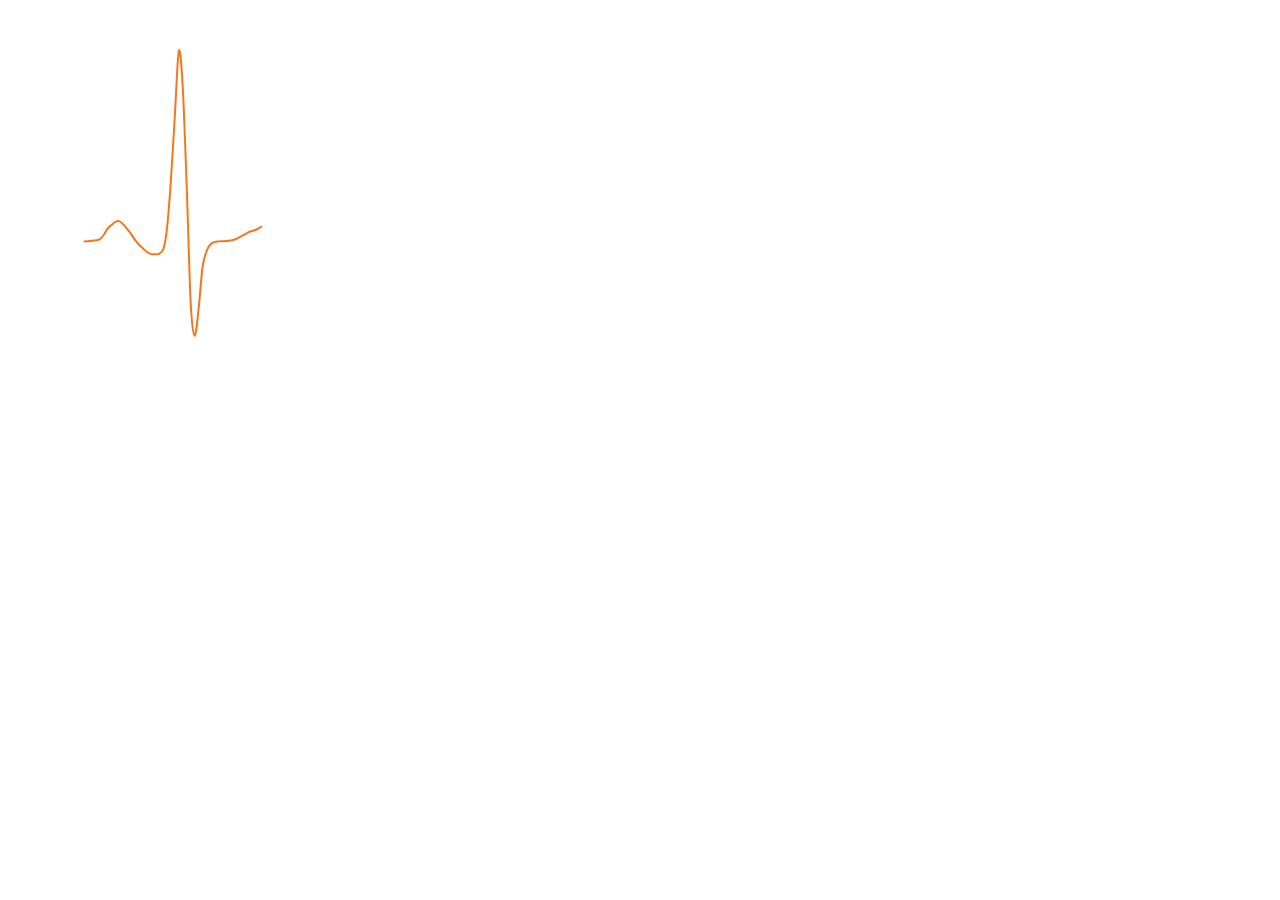
<file: animated_ecg/index.html>
<!doctype html>

<html lang="en">
<head>
    <meta charset="utf-8">

    <title>The HTML5 Herald</title>
    <meta name="description" content="The HTML5 Herald">
    <meta name="author" content="SitePoint">

    <link rel="stylesheet" href="css/libraries/jke-d3-ecg.css">
    <!--<link rel="stylesheet" href="css/styles.css">-->

    <!--[if lt IE 9]>
    <script src="https://cdnjs.cloudflare.com/ajax/libs/html5shiv/3.7.3/html5shiv.js"></script>
    <![endif]-->
</head>

<body>

    <!-- Placeholder for the chart -->
    <div class="jke-ecgChart"></div>

    <!-- Include dependencies -->
    <script src="js/libraries/jquery.min.js"></script>
    <script src="js/libraries/jquery-ui-widget.min.js"></script>
    <script src="js/libraries/d3.min.js"></script>

    <!-- Include jke-d3-ecg and initialize the chart -->
    <script src="js/libraries/jke-d3-ecg.min.js"></script>
    <script>
        $('.jke-ecgChart').ecgChart({

            height: 400,
            width: 1200

        });
    </script>


<script src="js/scripts.js"></script>
</body>
</html>
</file>
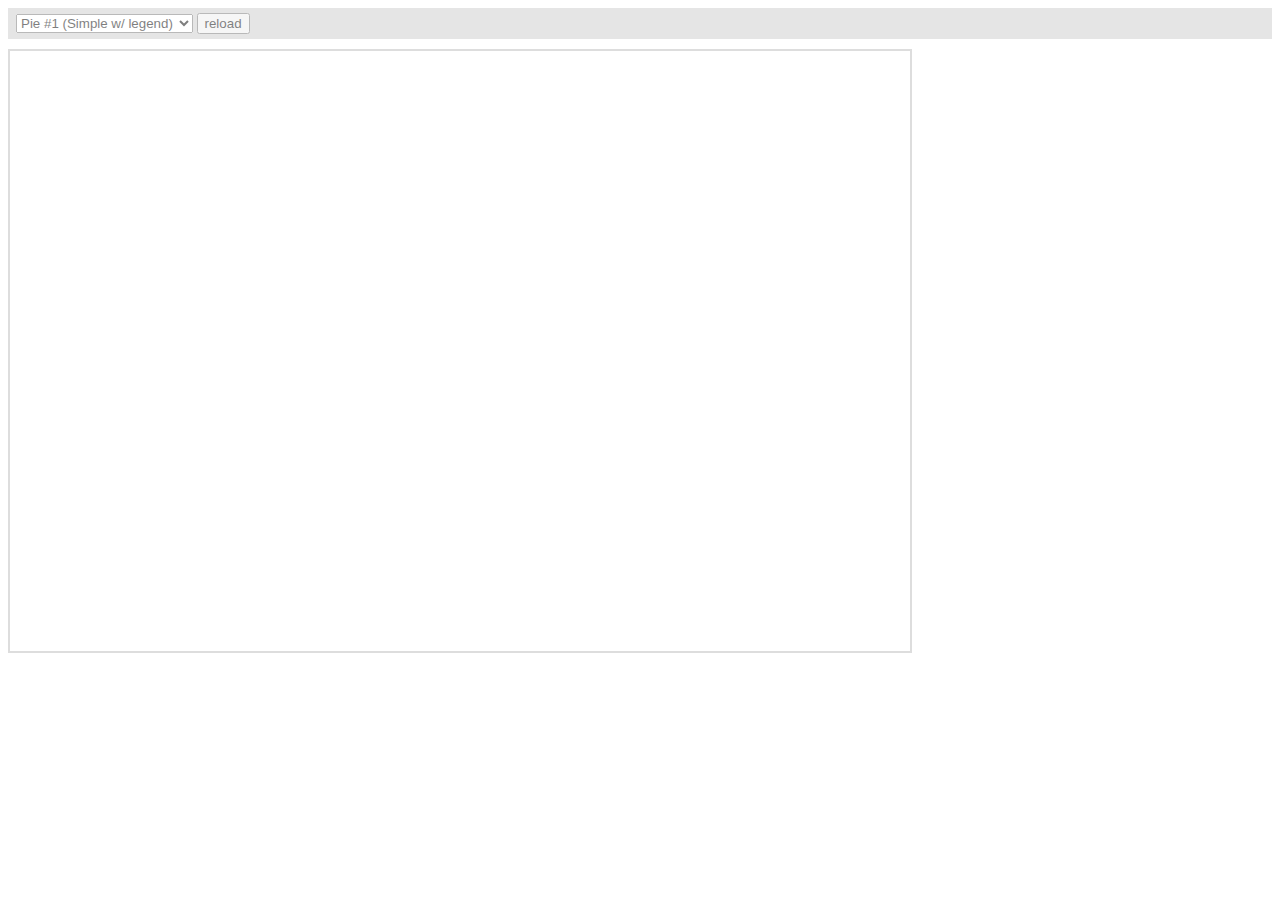
<file: assets/global/plugins/amcharts/amcharts/plugins/export/examples/index.html>
<html>

    <head>
        <meta http-equiv="Content-Type" content="text/html; charset=utf-8">
        <meta name="viewport" content="width=device-width, initial-scale=1, maximum-scale=1">
        <meta http-equiv="X-UA-Compatible" content="IE=edge" />
        <script src="http://code.jquery.com/jquery-1.11.1.min.js"></script>
        <style type="text/css">
            iframe {
                width: 900px;
                height: 600px;
                padding: 0;
                border: 2px solid #ddd;
                overflow: hidden;
                position: relative;
            }
            
            #controls {
                background: #ccc;
                opacity: 0.5;
                padding: 5px 8px;
                font-size: 14px;
                font-weight: bold;
                font-family: Verdana;
                margin-bottom: 10px;
            }
        </style>
        <script type="text/javascript">
            function setType(type)
            {
                $('#iframe').attr('src', type);
            }

            function reload()
            {
                setType($('#type').val() + "?" + Number(new Date()));
            }
        </script>
    </head>

    <body>
        <div id="controls">
            <select id="type" onchange="setType(this.options[this.selectedIndex].value);">
                <option value="pie1.html" selected="selected">Pie #1 (Simple w/ legend)</option>
                <option value="pie2.html" />Pie #2 (3D w/ legend)</option>
                <option value="pie3.html" />Pie #3 (w/ ext. legend left)</option>
                <option value="pie4.html" />Pie #4 Multiple instances</option>
                <option value="serial1.html">Serial #1 (Area)</option>
                <option value="serial2.html">Serial #2 (Bar &amp; Line)</option>
                <option value="serial3.html">Serial #3 (Line w/ zoom)</option>
                <option value="xy.html">XY</option>
                <option value="radar.html">Radar</option>
                <option value="gauge.html">Gauge</option>
                <option value="funnel.html">Funnel</option>
                <option value="stock.html">Stock</option>
                <option value="map.html">Map</option>
                <option value="gantt.html">Gantt</option>
            </select>
            <input type="button" value="reload" onclick="reload();" /> </div>
        <iframe id="iframe" src="pie1.html" frameborder="0"></iframe>
    </body>

</html>
</file>
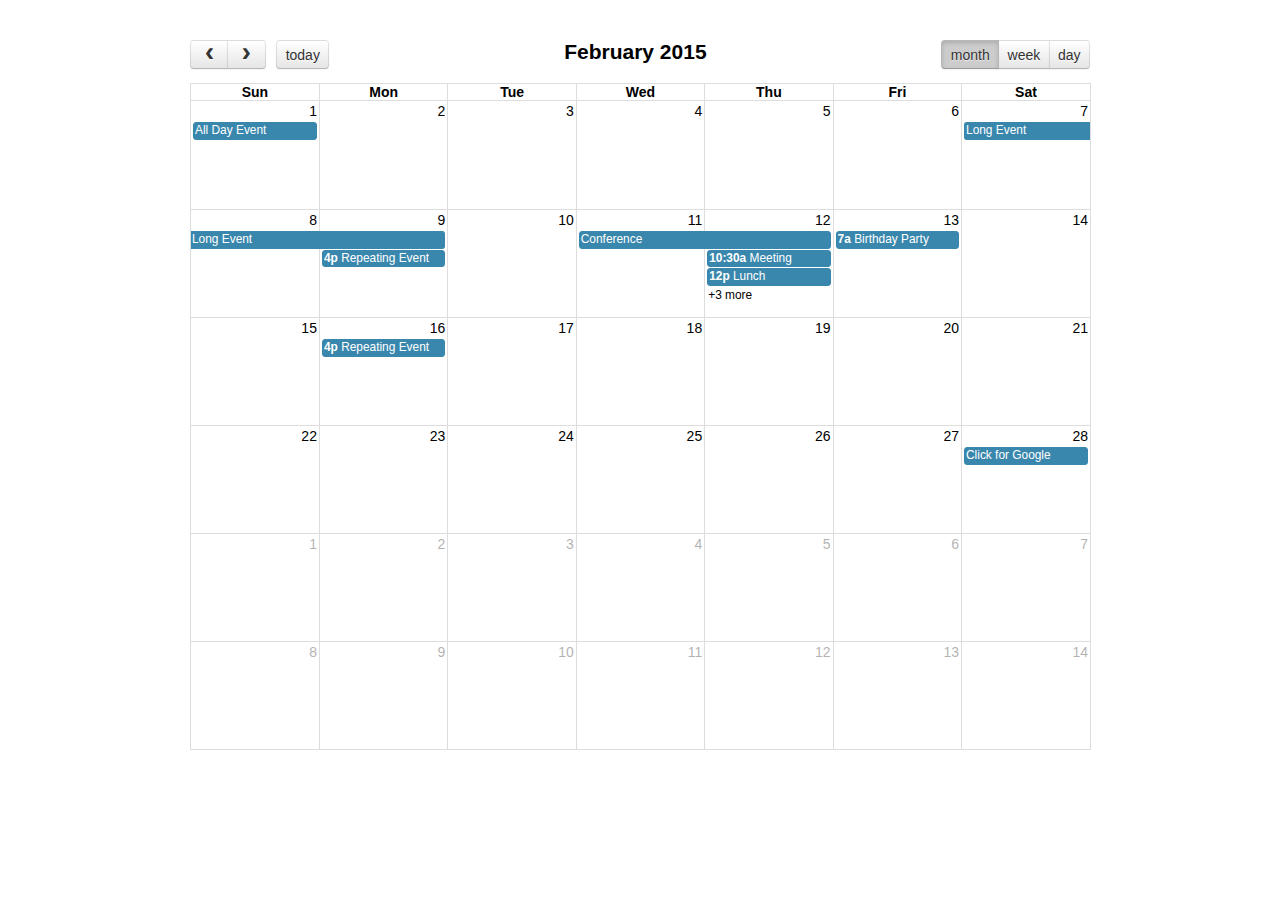
<file: assets/global/plugins/fullcalendar/demos/agenda-views.html>
<!DOCTYPE html>
<html>

    <head>
        <meta charset='utf-8' />
        <link href='../fullcalendar.css' rel='stylesheet' />
        <link href='../fullcalendar.print.css' rel='stylesheet' media='print' />
        <script src='../lib/moment.min.js'></script>
        <script src='../lib/jquery.min.js'></script>
        <script src='../fullcalendar.min.js'></script>
        <script>
            $(document).ready(function()
            {
                $('#calendar').fullCalendar(
                {
                    header:
                    {
                        left: 'prev,next today',
                        center: 'title',
                        right: 'month,agendaWeek,agendaDay'
                    },
                    defaultDate: '2015-02-12',
                    editable: true,
                    eventLimit: true, // allow "more" link when too many events
                    events: [
                    {
                        title: 'All Day Event',
                        start: '2015-02-01'
                    },
                    {
                        title: 'Long Event',
                        start: '2015-02-07',
                        end: '2015-02-10'
                    },
                    {
                        id: 999,
                        title: 'Repeating Event',
                        start: '2015-02-09T16:00:00'
                    },
                    {
                        id: 999,
                        title: 'Repeating Event',
                        start: '2015-02-16T16:00:00'
                    },
                    {
                        title: 'Conference',
                        start: '2015-02-11',
                        end: '2015-02-13'
                    },
                    {
                        title: 'Meeting',
                        start: '2015-02-12T10:30:00',
                        end: '2015-02-12T12:30:00'
                    },
                    {
                        title: 'Lunch',
                        start: '2015-02-12T12:00:00'
                    },
                    {
                        title: 'Meeting',
                        start: '2015-02-12T14:30:00'
                    },
                    {
                        title: 'Happy Hour',
                        start: '2015-02-12T17:30:00'
                    },
                    {
                        title: 'Dinner',
                        start: '2015-02-12T20:00:00'
                    },
                    {
                        title: 'Birthday Party',
                        start: '2015-02-13T07:00:00'
                    },
                    {
                        title: 'Click for Google',
                        url: 'http://google.com/',
                        start: '2015-02-28'
                    }]
                });
            });
        </script>
        <style>
            body {
                margin: 40px 10px;
                padding: 0;
                font-family: "Lucida Grande", Helvetica, Arial, Verdana, sans-serif;
                font-size: 14px;
            }
            
            #calendar {
                max-width: 900px;
                margin: 0 auto;
            }
        </style>
    </head>

    <body>
        <div id='calendar'></div>
    </body>

</html>
</file>
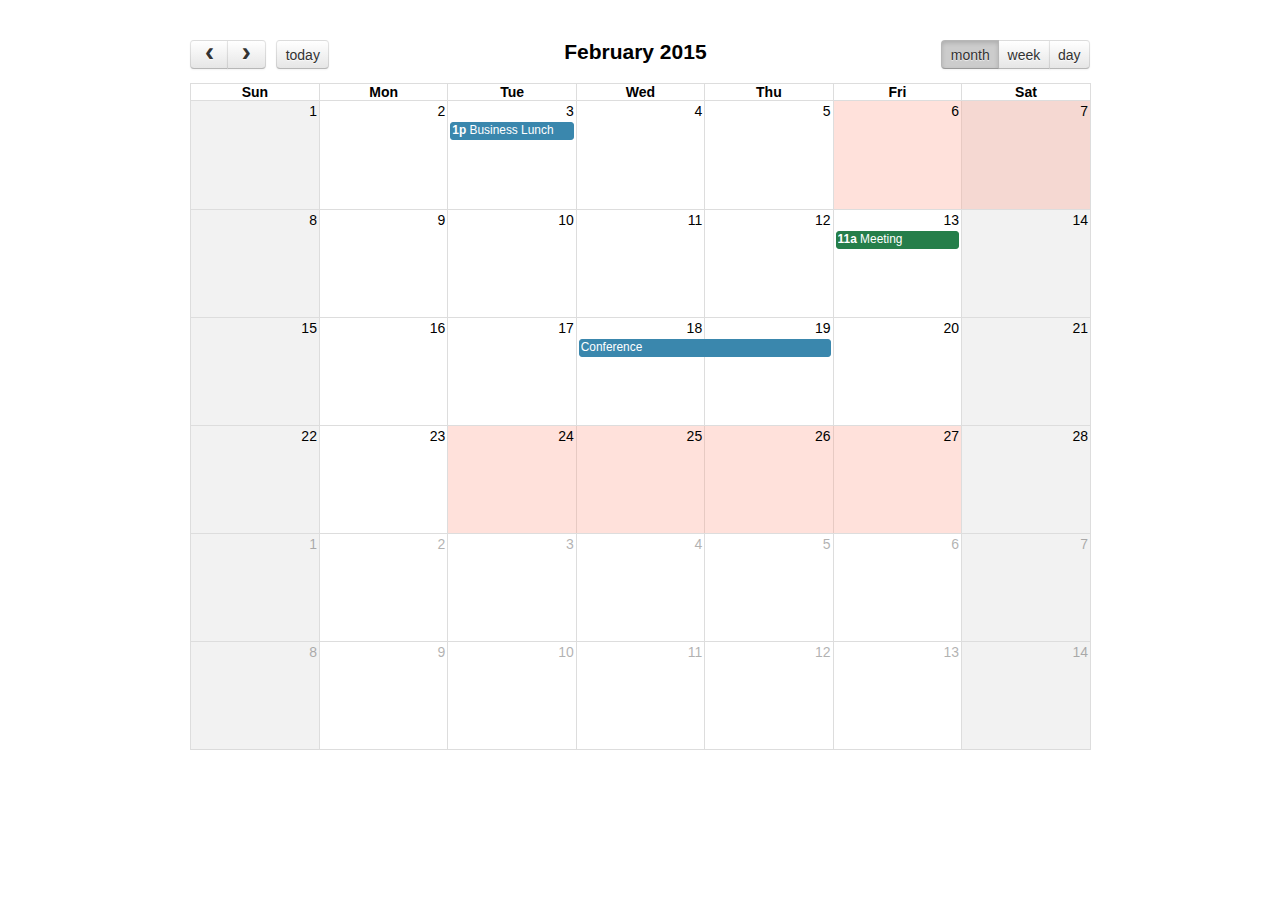
<file: assets/global/plugins/fullcalendar/demos/background-events.html>
<!DOCTYPE html>
<html>

    <head>
        <meta charset='utf-8' />
        <link href='../fullcalendar.css' rel='stylesheet' />
        <link href='../fullcalendar.print.css' rel='stylesheet' media='print' />
        <script src='../lib/moment.min.js'></script>
        <script src='../lib/jquery.min.js'></script>
        <script src='../fullcalendar.min.js'></script>
        <script>
            $(document).ready(function()
            {
                $('#calendar').fullCalendar(
                {
                    header:
                    {
                        left: 'prev,next today',
                        center: 'title',
                        right: 'month,agendaWeek,agendaDay'
                    },
                    defaultDate: '2015-02-12',
                    businessHours: true, // display business hours
                    editable: true,
                    events: [
                        {
                            title: 'Business Lunch',
                            start: '2015-02-03T13:00:00',
                            constraint: 'businessHours'
                        },
                        {
                            title: 'Meeting',
                            start: '2015-02-13T11:00:00',
                            constraint: 'availableForMeeting', // defined below
                            color: '#257e4a'
                        },
                        {
                            title: 'Conference',
                            start: '2015-02-18',
                            end: '2015-02-20'
                        },
                        {
                            title: 'Party',
                            start: '2015-02-29T20:00:00'
                        },
                        // areas where "Meeting" must be dropped
                        {
                            id: 'availableForMeeting',
                            start: '2015-02-11T10:00:00',
                            end: '2015-02-11T16:00:00',
                            rendering: 'background'
                        },
                        {
                            id: 'availableForMeeting',
                            start: '2015-02-13T10:00:00',
                            end: '2015-02-13T16:00:00',
                            rendering: 'background'
                        },
                        // red areas where no events can be dropped
                        {
                            start: '2015-02-24',
                            end: '2015-02-28',
                            overlap: false,
                            rendering: 'background',
                            color: '#ff9f89'
                        },
                        {
                            start: '2015-02-06',
                            end: '2015-02-08',
                            overlap: false,
                            rendering: 'background',
                            color: '#ff9f89'
                        }
                    ]
                });
            });
        </script>
        <style>
            body {
                margin: 40px 10px;
                padding: 0;
                font-family: "Lucida Grande", Helvetica, Arial, Verdana, sans-serif;
                font-size: 14px;
            }
            
            #calendar {
                max-width: 900px;
                margin: 0 auto;
            }
        </style>
    </head>

    <body>
        <div id='calendar'></div>
    </body>

</html>
</file>
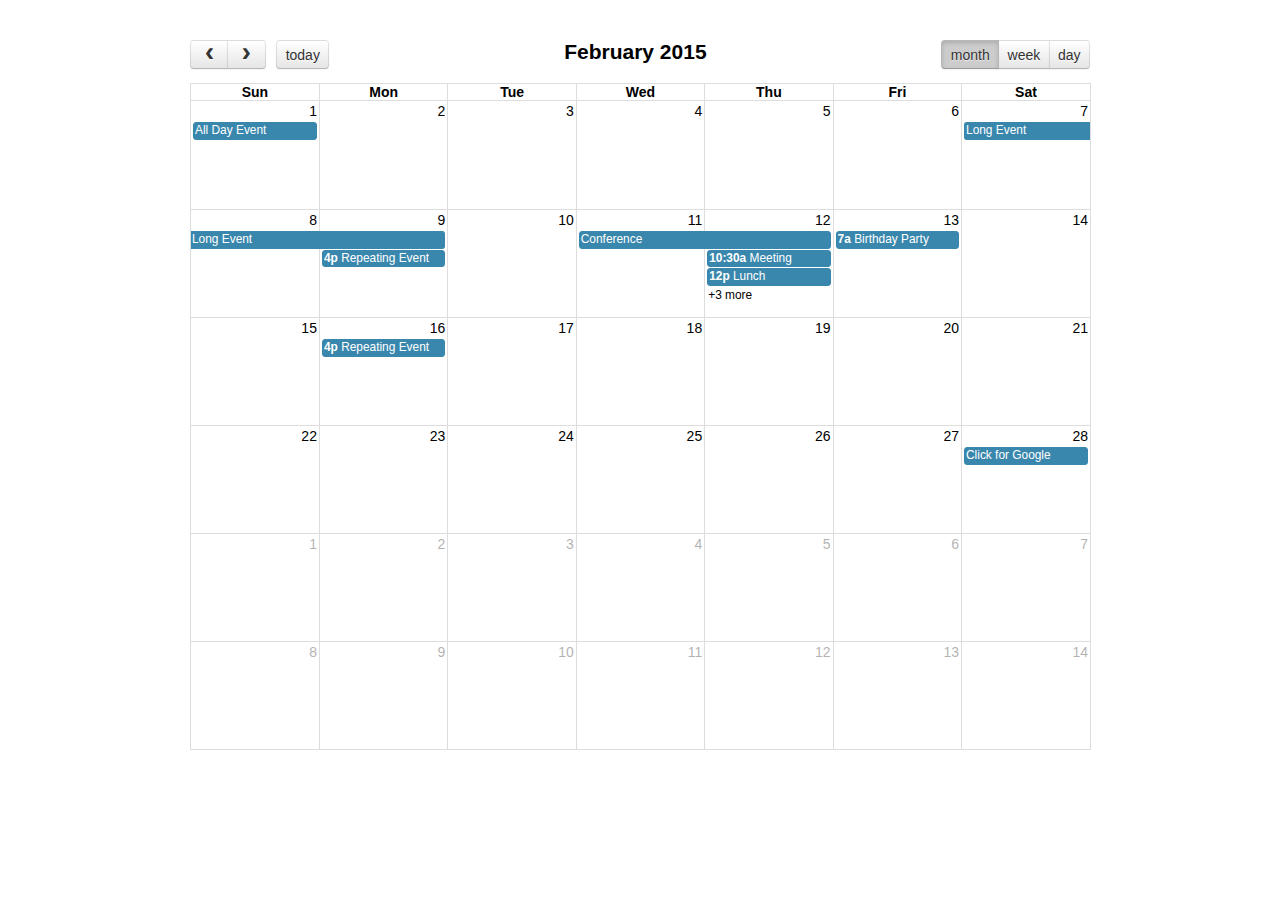
<file: assets/global/plugins/fullcalendar/demos/basic-views.html>
<!DOCTYPE html>
<html>

    <head>
        <meta charset='utf-8' />
        <link href='../fullcalendar.css' rel='stylesheet' />
        <link href='../fullcalendar.print.css' rel='stylesheet' media='print' />
        <script src='../lib/moment.min.js'></script>
        <script src='../lib/jquery.min.js'></script>
        <script src='../fullcalendar.min.js'></script>
        <script>
            $(document).ready(function()
            {
                $('#calendar').fullCalendar(
                {
                    header:
                    {
                        left: 'prev,next today',
                        center: 'title',
                        right: 'month,basicWeek,basicDay'
                    },
                    defaultDate: '2015-02-12',
                    editable: true,
                    eventLimit: true, // allow "more" link when too many events
                    events: [
                    {
                        title: 'All Day Event',
                        start: '2015-02-01'
                    },
                    {
                        title: 'Long Event',
                        start: '2015-02-07',
                        end: '2015-02-10'
                    },
                    {
                        id: 999,
                        title: 'Repeating Event',
                        start: '2015-02-09T16:00:00'
                    },
                    {
                        id: 999,
                        title: 'Repeating Event',
                        start: '2015-02-16T16:00:00'
                    },
                    {
                        title: 'Conference',
                        start: '2015-02-11',
                        end: '2015-02-13'
                    },
                    {
                        title: 'Meeting',
                        start: '2015-02-12T10:30:00',
                        end: '2015-02-12T12:30:00'
                    },
                    {
                        title: 'Lunch',
                        start: '2015-02-12T12:00:00'
                    },
                    {
                        title: 'Meeting',
                        start: '2015-02-12T14:30:00'
                    },
                    {
                        title: 'Happy Hour',
                        start: '2015-02-12T17:30:00'
                    },
                    {
                        title: 'Dinner',
                        start: '2015-02-12T20:00:00'
                    },
                    {
                        title: 'Birthday Party',
                        start: '2015-02-13T07:00:00'
                    },
                    {
                        title: 'Click for Google',
                        url: 'http://google.com/',
                        start: '2015-02-28'
                    }]
                });
            });
        </script>
        <style>
            body {
                margin: 40px 10px;
                padding: 0;
                font-family: "Lucida Grande", Helvetica, Arial, Verdana, sans-serif;
                font-size: 14px;
            }
            
            #calendar {
                max-width: 900px;
                margin: 0 auto;
            }
        </style>
    </head>

    <body>
        <div id='calendar'></div>
    </body>

</html>
</file>
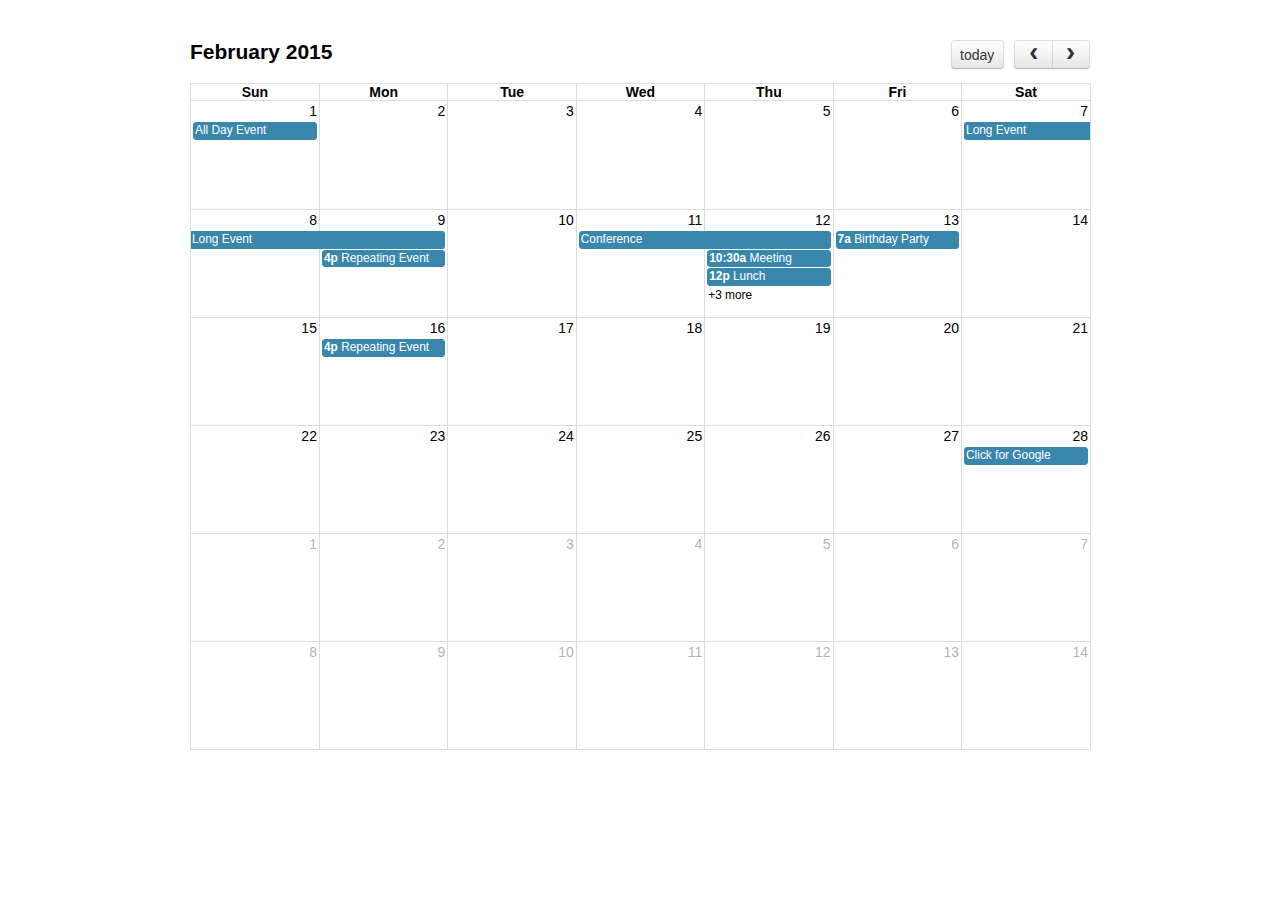
<file: assets/global/plugins/fullcalendar/demos/default.html>
<!DOCTYPE html>
<html>

    <head>
        <meta charset='utf-8' />
        <link href='../fullcalendar.css' rel='stylesheet' />
        <link href='../fullcalendar.print.css' rel='stylesheet' media='print' />
        <script src='../lib/moment.min.js'></script>
        <script src='../lib/jquery.min.js'></script>
        <script src='../fullcalendar.min.js'></script>
        <script>
            $(document).ready(function()
            {
                $('#calendar').fullCalendar(
                {
                    defaultDate: '2015-02-12',
                    editable: true,
                    eventLimit: true, // allow "more" link when too many events
                    events: [
                    {
                        title: 'All Day Event',
                        start: '2015-02-01'
                    },
                    {
                        title: 'Long Event',
                        start: '2015-02-07',
                        end: '2015-02-10'
                    },
                    {
                        id: 999,
                        title: 'Repeating Event',
                        start: '2015-02-09T16:00:00'
                    },
                    {
                        id: 999,
                        title: 'Repeating Event',
                        start: '2015-02-16T16:00:00'
                    },
                    {
                        title: 'Conference',
                        start: '2015-02-11',
                        end: '2015-02-13'
                    },
                    {
                        title: 'Meeting',
                        start: '2015-02-12T10:30:00',
                        end: '2015-02-12T12:30:00'
                    },
                    {
                        title: 'Lunch',
                        start: '2015-02-12T12:00:00'
                    },
                    {
                        title: 'Meeting',
                        start: '2015-02-12T14:30:00'
                    },
                    {
                        title: 'Happy Hour',
                        start: '2015-02-12T17:30:00'
                    },
                    {
                        title: 'Dinner',
                        start: '2015-02-12T20:00:00'
                    },
                    {
                        title: 'Birthday Party',
                        start: '2015-02-13T07:00:00'
                    },
                    {
                        title: 'Click for Google',
                        url: 'http://google.com/',
                        start: '2015-02-28'
                    }]
                });
            });
        </script>
        <style>
            body {
                margin: 40px 10px;
                padding: 0;
                font-family: "Lucida Grande", Helvetica, Arial, Verdana, sans-serif;
                font-size: 14px;
            }
            
            #calendar {
                max-width: 900px;
                margin: 0 auto;
            }
        </style>
    </head>

    <body>
        <div id='calendar'></div>
    </body>

</html>
</file>
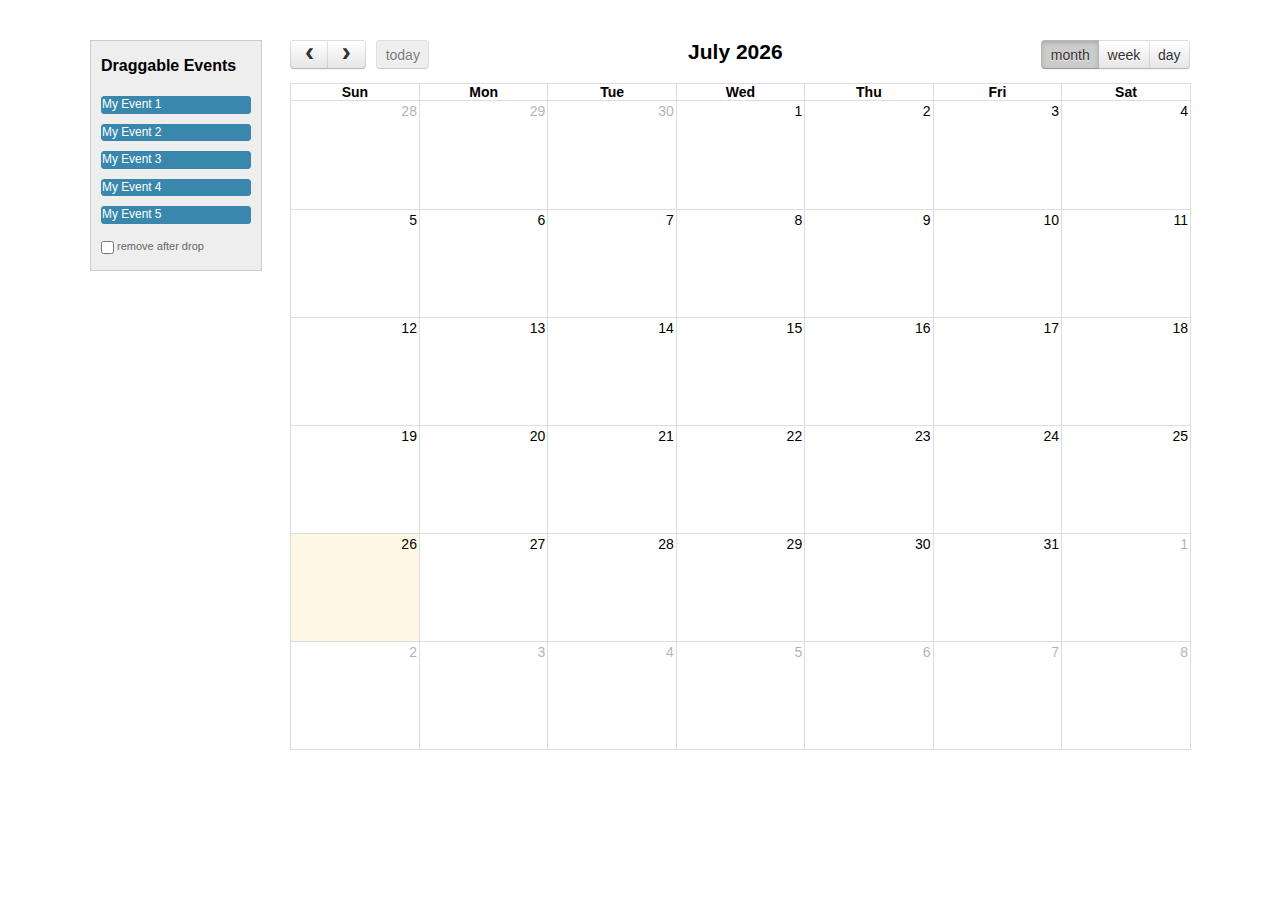
<file: assets/global/plugins/fullcalendar/demos/external-dragging.html>
<!DOCTYPE html>
<html>

    <head>
        <meta charset='utf-8' />
        <link href='../fullcalendar.css' rel='stylesheet' />
        <link href='../fullcalendar.print.css' rel='stylesheet' media='print' />
        <script src='../lib/moment.min.js'></script>
        <script src='../lib/jquery.min.js'></script>
        <script src='../lib/jquery-ui.custom.min.js'></script>
        <script src='../fullcalendar.min.js'></script>
        <script>
            $(document).ready(function()
            {
                /* initialize the external events
                -----------------------------------------------------------------*/
                $('#external-events .fc-event').each(function()
                {
                    // store data so the calendar knows to render an event upon drop
                    $(this).data('event',
                    {
                        title: $.trim($(this).text()), // use the element's text as the event title
                        stick: true // maintain when user navigates (see docs on the renderEvent method)
                    });
                    // make the event draggable using jQuery UI
                    $(this).draggable(
                    {
                        zIndex: 999,
                        revert: true, // will cause the event to go back to its
                        revertDuration: 0 //  original position after the drag
                    });
                });
                /* initialize the calendar
                -----------------------------------------------------------------*/
                $('#calendar').fullCalendar(
                {
                    header:
                    {
                        left: 'prev,next today',
                        center: 'title',
                        right: 'month,agendaWeek,agendaDay'
                    },
                    editable: true,
                    droppable: true, // this allows things to be dropped onto the calendar
                    drop: function()
                    {
                        // is the "remove after drop" checkbox checked?
                        if ($('#drop-remove').is(':checked'))
                        {
                            // if so, remove the element from the "Draggable Events" list
                            $(this).remove();
                        }
                    }
                });
            });
        </script>
        <style>
            body {
                margin-top: 40px;
                text-align: center;
                font-size: 14px;
                font-family: "Lucida Grande", Helvetica, Arial, Verdana, sans-serif;
            }
            
            #wrap {
                width: 1100px;
                margin: 0 auto;
            }
            
            #external-events {
                float: left;
                width: 150px;
                padding: 0 10px;
                border: 1px solid #ccc;
                background: #eee;
                text-align: left;
            }
            
            #external-events h4 {
                font-size: 16px;
                margin-top: 0;
                padding-top: 1em;
            }
            
            #external-events .fc-event {
                margin: 10px 0;
                cursor: pointer;
            }
            
            #external-events p {
                margin: 1.5em 0;
                font-size: 11px;
                color: #666;
            }
            
            #external-events p input {
                margin: 0;
                vertical-align: middle;
            }
            
            #calendar {
                float: right;
                width: 900px;
            }
        </style>
    </head>

    <body>
        <div id='wrap'>
            <div id='external-events'>
                <h4>Draggable Events</h4>
                <div class='fc-event'>My Event 1</div>
                <div class='fc-event'>My Event 2</div>
                <div class='fc-event'>My Event 3</div>
                <div class='fc-event'>My Event 4</div>
                <div class='fc-event'>My Event 5</div>
                <p>
                    <input type='checkbox' id='drop-remove' />
                    <label for='drop-remove'>remove after drop</label>
                </p>
            </div>
            <div id='calendar'></div>
            <div style='clear:both'></div>
        </div>
    </body>

</html>
</file>
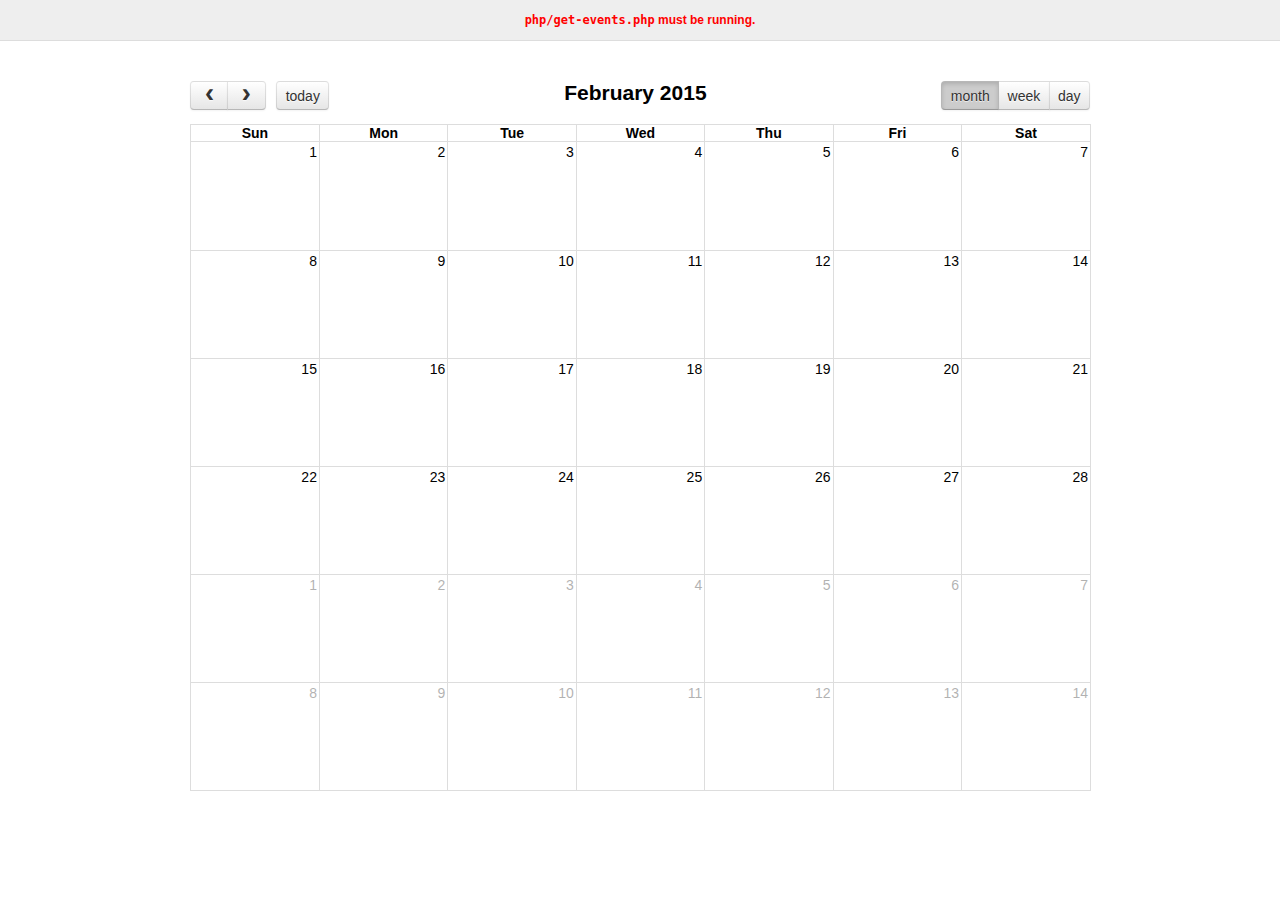
<file: assets/global/plugins/fullcalendar/demos/json.html>
<!DOCTYPE html>
<html>

    <head>
        <meta charset='utf-8' />
        <link href='../fullcalendar.css' rel='stylesheet' />
        <link href='../fullcalendar.print.css' rel='stylesheet' media='print' />
        <script src='../lib/moment.min.js'></script>
        <script src='../lib/jquery.min.js'></script>
        <script src='../fullcalendar.min.js'></script>
        <script>
            $(document).ready(function()
            {
                $('#calendar').fullCalendar(
                {
                    header:
                    {
                        left: 'prev,next today',
                        center: 'title',
                        right: 'month,agendaWeek,agendaDay'
                    },
                    defaultDate: '2015-02-12',
                    editable: true,
                    eventLimit: true, // allow "more" link when too many events
                    events:
                    {
                        url: 'php/get-events.php',
                        error: function()
                        {
                            $('#script-warning').show();
                        }
                    },
                    loading: function(bool)
                    {
                        $('#loading').toggle(bool);
                    }
                });
            });
        </script>
        <style>
            body {
                margin: 0;
                padding: 0;
                font-family: "Lucida Grande", Helvetica, Arial, Verdana, sans-serif;
                font-size: 14px;
            }
            
            #script-warning {
                display: none;
                background: #eee;
                border-bottom: 1px solid #ddd;
                padding: 0 10px;
                line-height: 40px;
                text-align: center;
                font-weight: bold;
                font-size: 12px;
                color: red;
            }
            
            #loading {
                display: none;
                position: absolute;
                top: 10px;
                right: 10px;
            }
            
            #calendar {
                max-width: 900px;
                margin: 40px auto;
                padding: 0 10px;
            }
        </style>
    </head>

    <body>
        <div id='script-warning'> <code>php/get-events.php</code> must be running. </div>
        <div id='loading'>loading...</div>
        <div id='calendar'></div>
    </body>

</html>
</file>
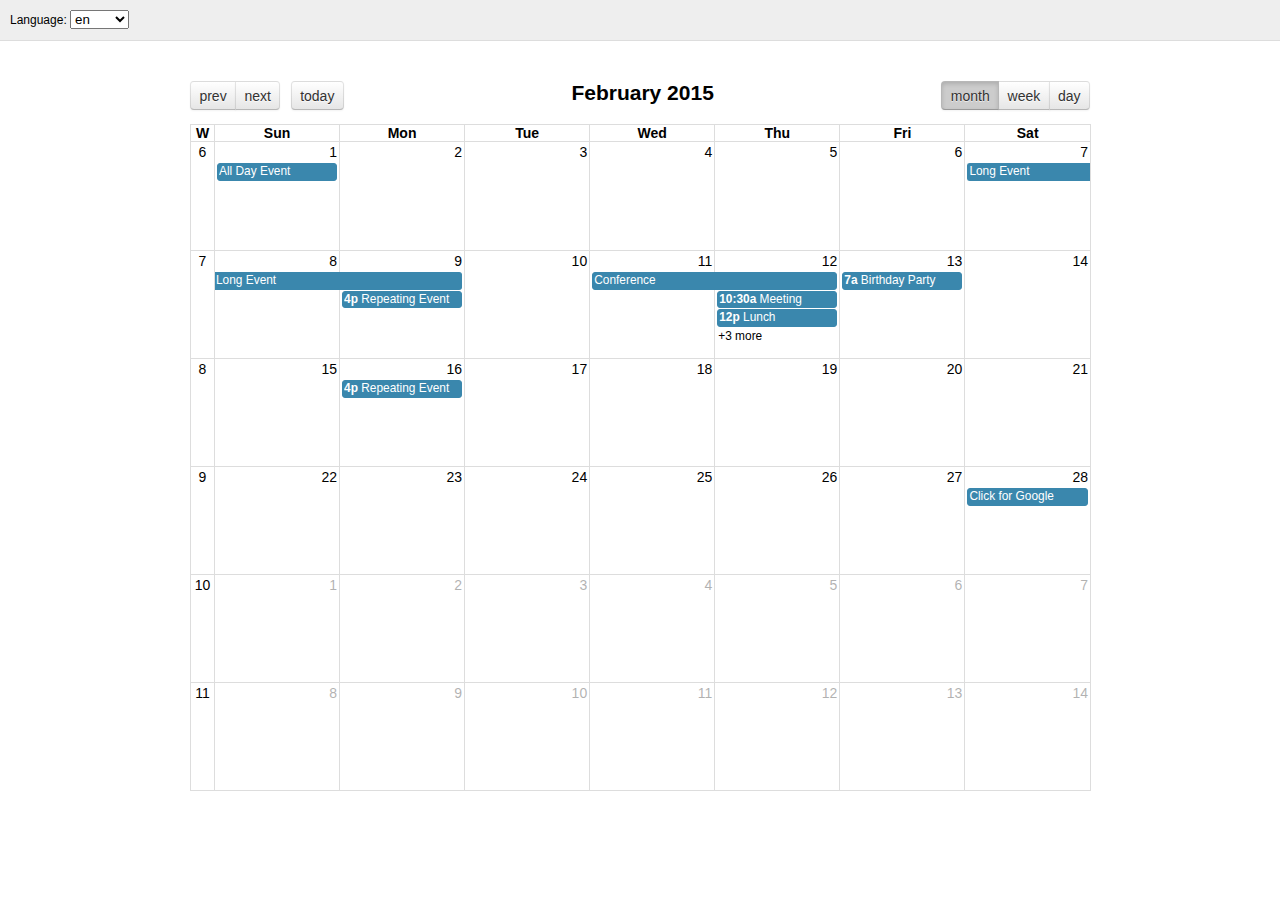
<file: assets/global/plugins/fullcalendar/demos/languages.html>
<!DOCTYPE html>
<html>

    <head>
        <meta charset='utf-8' />
        <link rel='stylesheet' href='../lib/cupertino/jquery-ui.min.css' />
        <link href='../fullcalendar.css' rel='stylesheet' />
        <link href='../fullcalendar.print.css' rel='stylesheet' media='print' />
        <script src='../lib/moment.min.js'></script>
        <script src='../lib/jquery.min.js'></script>
        <script src='../fullcalendar.min.js'></script>
        <script src='../lang-all.js'></script>
        <script>
            $(document).ready(function()
            {
                var currentLangCode = 'en';
                // build the language selector's options
                $.each($.fullCalendar.langs, function(langCode)
                {
                    $('#lang-selector').append($('<option/>').attr('value', langCode).prop('selected', langCode == currentLangCode).text(langCode));
                });
                // rerender the calendar when the selected option changes
                $('#lang-selector').on('change', function()
                {
                    if (this.value)
                    {
                        currentLangCode = this.value;
                        $('#calendar').fullCalendar('destroy');
                        renderCalendar();
                    }
                });

                function renderCalendar()
                {
                    $('#calendar').fullCalendar(
                    {
                        header:
                        {
                            left: 'prev,next today',
                            center: 'title',
                            right: 'month,agendaWeek,agendaDay'
                        },
                        defaultDate: '2015-02-12',
                        lang: currentLangCode,
                        buttonIcons: false, // show the prev/next text
                        weekNumbers: true,
                        editable: true,
                        eventLimit: true, // allow "more" link when too many events
                        events: [
                        {
                            title: 'All Day Event',
                            start: '2015-02-01'
                        },
                        {
                            title: 'Long Event',
                            start: '2015-02-07',
                            end: '2015-02-10'
                        },
                        {
                            id: 999,
                            title: 'Repeating Event',
                            start: '2015-02-09T16:00:00'
                        },
                        {
                            id: 999,
                            title: 'Repeating Event',
                            start: '2015-02-16T16:00:00'
                        },
                        {
                            title: 'Conference',
                            start: '2015-02-11',
                            end: '2015-02-13'
                        },
                        {
                            title: 'Meeting',
                            start: '2015-02-12T10:30:00',
                            end: '2015-02-12T12:30:00'
                        },
                        {
                            title: 'Lunch',
                            start: '2015-02-12T12:00:00'
                        },
                        {
                            title: 'Meeting',
                            start: '2015-02-12T14:30:00'
                        },
                        {
                            title: 'Happy Hour',
                            start: '2015-02-12T17:30:00'
                        },
                        {
                            title: 'Dinner',
                            start: '2015-02-12T20:00:00'
                        },
                        {
                            title: 'Birthday Party',
                            start: '2015-02-13T07:00:00'
                        },
                        {
                            title: 'Click for Google',
                            url: 'http://google.com/',
                            start: '2015-02-28'
                        }]
                    });
                }
                renderCalendar();
            });
        </script>
        <style>
            body {
                margin: 0;
                padding: 0;
                font-family: "Lucida Grande", Helvetica, Arial, Verdana, sans-serif;
                font-size: 14px;
            }
            
            #top {
                background: #eee;
                border-bottom: 1px solid #ddd;
                padding: 0 10px;
                line-height: 40px;
                font-size: 12px;
            }
            
            #calendar {
                max-width: 900px;
                margin: 40px auto;
                padding: 0 10px;
            }
        </style>
    </head>

    <body>
        <div id='top'> Language:
            <select id='lang-selector'></select>
        </div>
        <div id='calendar'></div>
    </body>

</html>
</file>
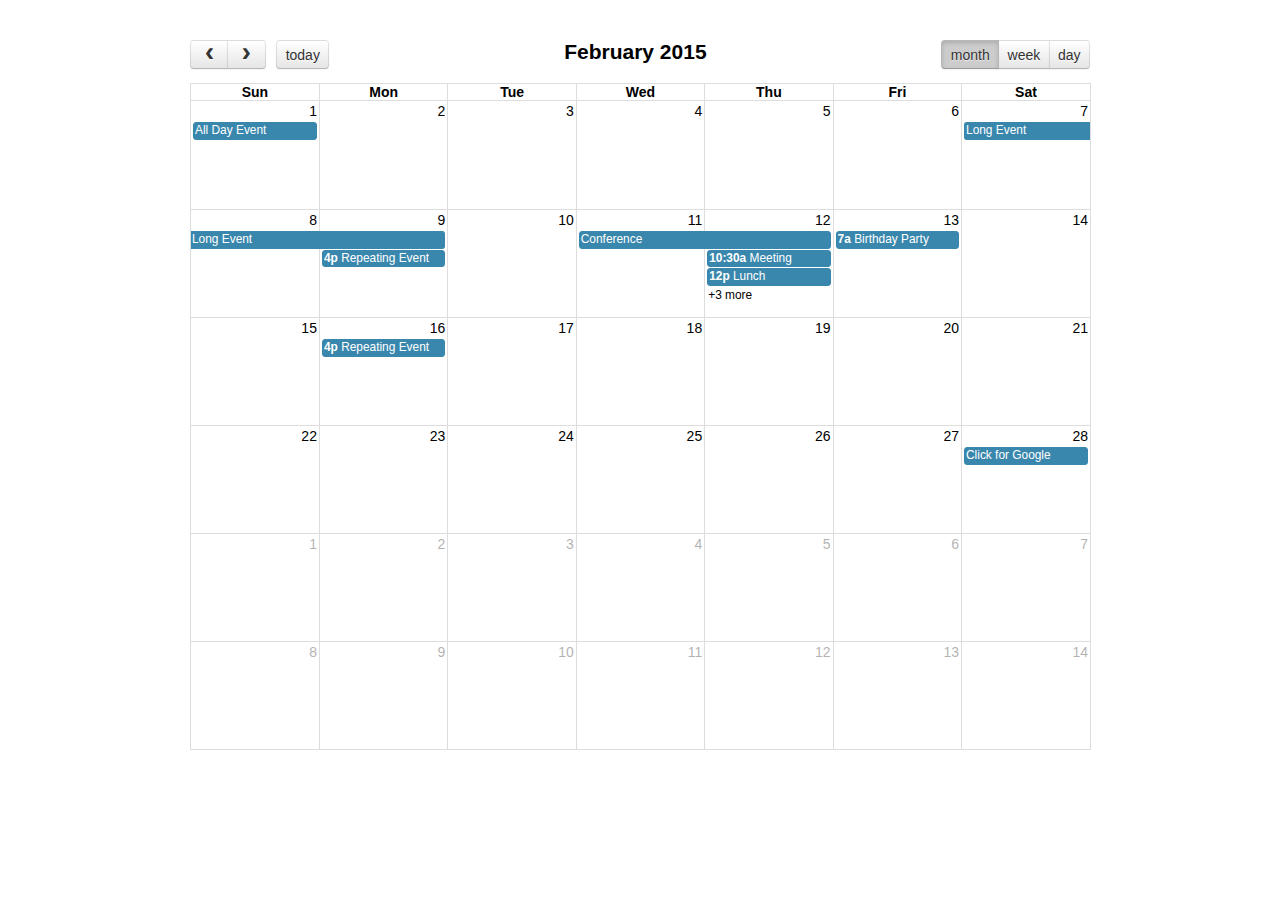
<file: assets/global/plugins/fullcalendar/demos/selectable.html>
<!DOCTYPE html>
<html>

    <head>
        <meta charset='utf-8' />
        <link href='../fullcalendar.css' rel='stylesheet' />
        <link href='../fullcalendar.print.css' rel='stylesheet' media='print' />
        <script src='../lib/moment.min.js'></script>
        <script src='../lib/jquery.min.js'></script>
        <script src='../fullcalendar.min.js'></script>
        <script>
            $(document).ready(function()
            {
                $('#calendar').fullCalendar(
                {
                    header:
                    {
                        left: 'prev,next today',
                        center: 'title',
                        right: 'month,agendaWeek,agendaDay'
                    },
                    defaultDate: '2015-02-12',
                    selectable: true,
                    selectHelper: true,
                    select: function(start, end)
                    {
                        var title = prompt('Event Title:');
                        var eventData;
                        if (title)
                        {
                            eventData = {
                                title: title,
                                start: start,
                                end: end
                            };
                            $('#calendar').fullCalendar('renderEvent', eventData, true); // stick? = true
                        }
                        $('#calendar').fullCalendar('unselect');
                    },
                    editable: true,
                    eventLimit: true, // allow "more" link when too many events
                    events: [
                    {
                        title: 'All Day Event',
                        start: '2015-02-01'
                    },
                    {
                        title: 'Long Event',
                        start: '2015-02-07',
                        end: '2015-02-10'
                    },
                    {
                        id: 999,
                        title: 'Repeating Event',
                        start: '2015-02-09T16:00:00'
                    },
                    {
                        id: 999,
                        title: 'Repeating Event',
                        start: '2015-02-16T16:00:00'
                    },
                    {
                        title: 'Conference',
                        start: '2015-02-11',
                        end: '2015-02-13'
                    },
                    {
                        title: 'Meeting',
                        start: '2015-02-12T10:30:00',
                        end: '2015-02-12T12:30:00'
                    },
                    {
                        title: 'Lunch',
                        start: '2015-02-12T12:00:00'
                    },
                    {
                        title: 'Meeting',
                        start: '2015-02-12T14:30:00'
                    },
                    {
                        title: 'Happy Hour',
                        start: '2015-02-12T17:30:00'
                    },
                    {
                        title: 'Dinner',
                        start: '2015-02-12T20:00:00'
                    },
                    {
                        title: 'Birthday Party',
                        start: '2015-02-13T07:00:00'
                    },
                    {
                        title: 'Click for Google',
                        url: 'http://google.com/',
                        start: '2015-02-28'
                    }]
                });
            });
        </script>
        <style>
            body {
                margin: 40px 10px;
                padding: 0;
                font-family: "Lucida Grande", Helvetica, Arial, Verdana, sans-serif;
                font-size: 14px;
            }
            
            #calendar {
                max-width: 900px;
                margin: 0 auto;
            }
        </style>
    </head>

    <body>
        <div id='calendar'></div>
    </body>

</html>
</file>
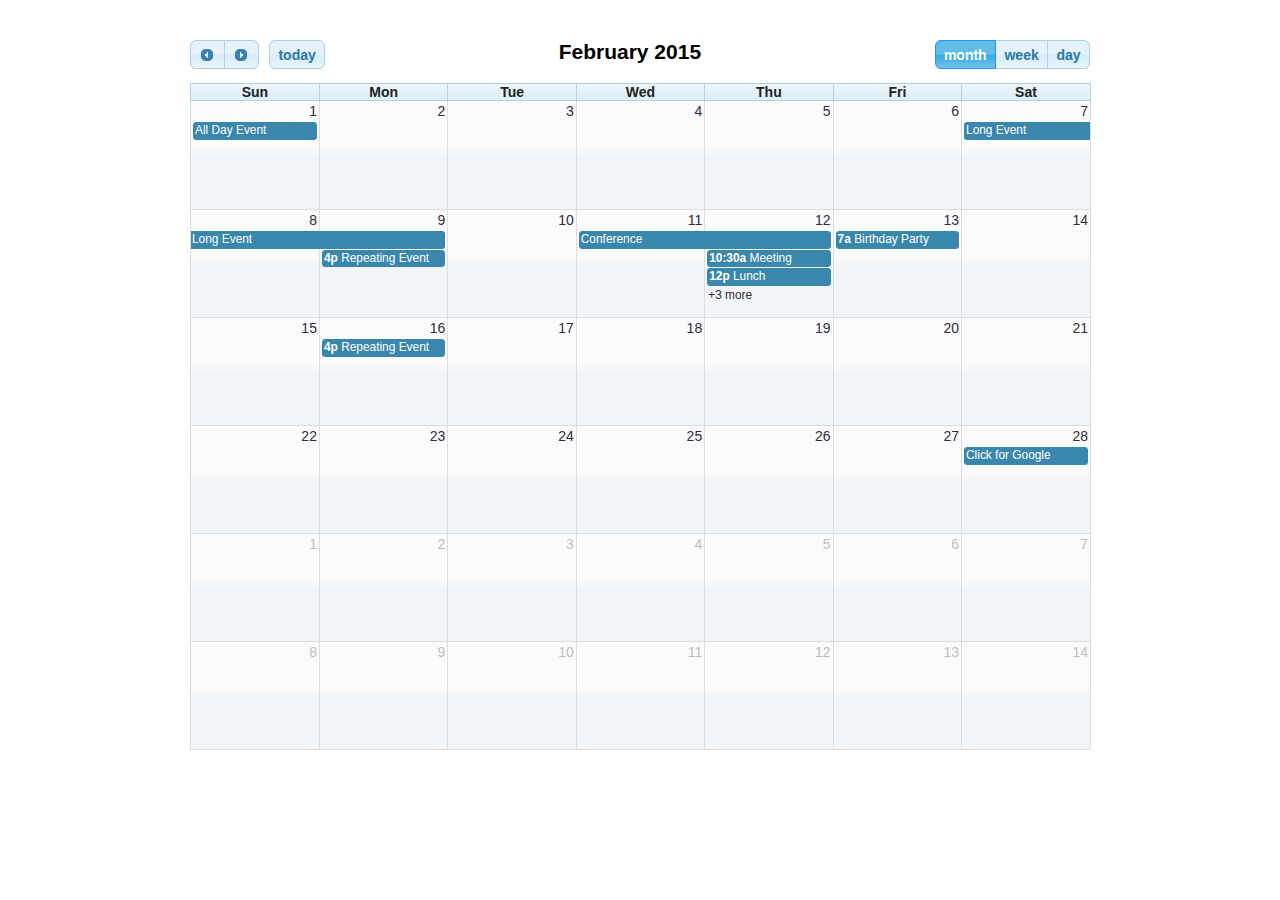
<file: assets/global/plugins/fullcalendar/demos/theme.html>
<!DOCTYPE html>
<html>

    <head>
        <meta charset='utf-8' />
        <link rel='stylesheet' href='../lib/cupertino/jquery-ui.min.css' />
        <link href='../fullcalendar.css' rel='stylesheet' />
        <link href='../fullcalendar.print.css' rel='stylesheet' media='print' />
        <script src='../lib/moment.min.js'></script>
        <script src='../lib/jquery.min.js'></script>
        <script src='../fullcalendar.min.js'></script>
        <script>
            $(document).ready(function()
            {
                $('#calendar').fullCalendar(
                {
                    theme: true,
                    header:
                    {
                        left: 'prev,next today',
                        center: 'title',
                        right: 'month,agendaWeek,agendaDay'
                    },
                    defaultDate: '2015-02-12',
                    editable: true,
                    eventLimit: true, // allow "more" link when too many events
                    events: [
                    {
                        title: 'All Day Event',
                        start: '2015-02-01'
                    },
                    {
                        title: 'Long Event',
                        start: '2015-02-07',
                        end: '2015-02-10'
                    },
                    {
                        id: 999,
                        title: 'Repeating Event',
                        start: '2015-02-09T16:00:00'
                    },
                    {
                        id: 999,
                        title: 'Repeating Event',
                        start: '2015-02-16T16:00:00'
                    },
                    {
                        title: 'Conference',
                        start: '2015-02-11',
                        end: '2015-02-13'
                    },
                    {
                        title: 'Meeting',
                        start: '2015-02-12T10:30:00',
                        end: '2015-02-12T12:30:00'
                    },
                    {
                        title: 'Lunch',
                        start: '2015-02-12T12:00:00'
                    },
                    {
                        title: 'Meeting',
                        start: '2015-02-12T14:30:00'
                    },
                    {
                        title: 'Happy Hour',
                        start: '2015-02-12T17:30:00'
                    },
                    {
                        title: 'Dinner',
                        start: '2015-02-12T20:00:00'
                    },
                    {
                        title: 'Birthday Party',
                        start: '2015-02-13T07:00:00'
                    },
                    {
                        title: 'Click for Google',
                        url: 'http://google.com/',
                        start: '2015-02-28'
                    }]
                });
            });
        </script>
        <style>
            body {
                margin: 40px 10px;
                padding: 0;
                font-family: "Lucida Grande", Helvetica, Arial, Verdana, sans-serif;
                font-size: 14px;
            }
            
            #calendar {
                max-width: 900px;
                margin: 0 auto;
            }
        </style>
    </head>

    <body>
        <div id='calendar'></div>
    </body>

</html>
</file>
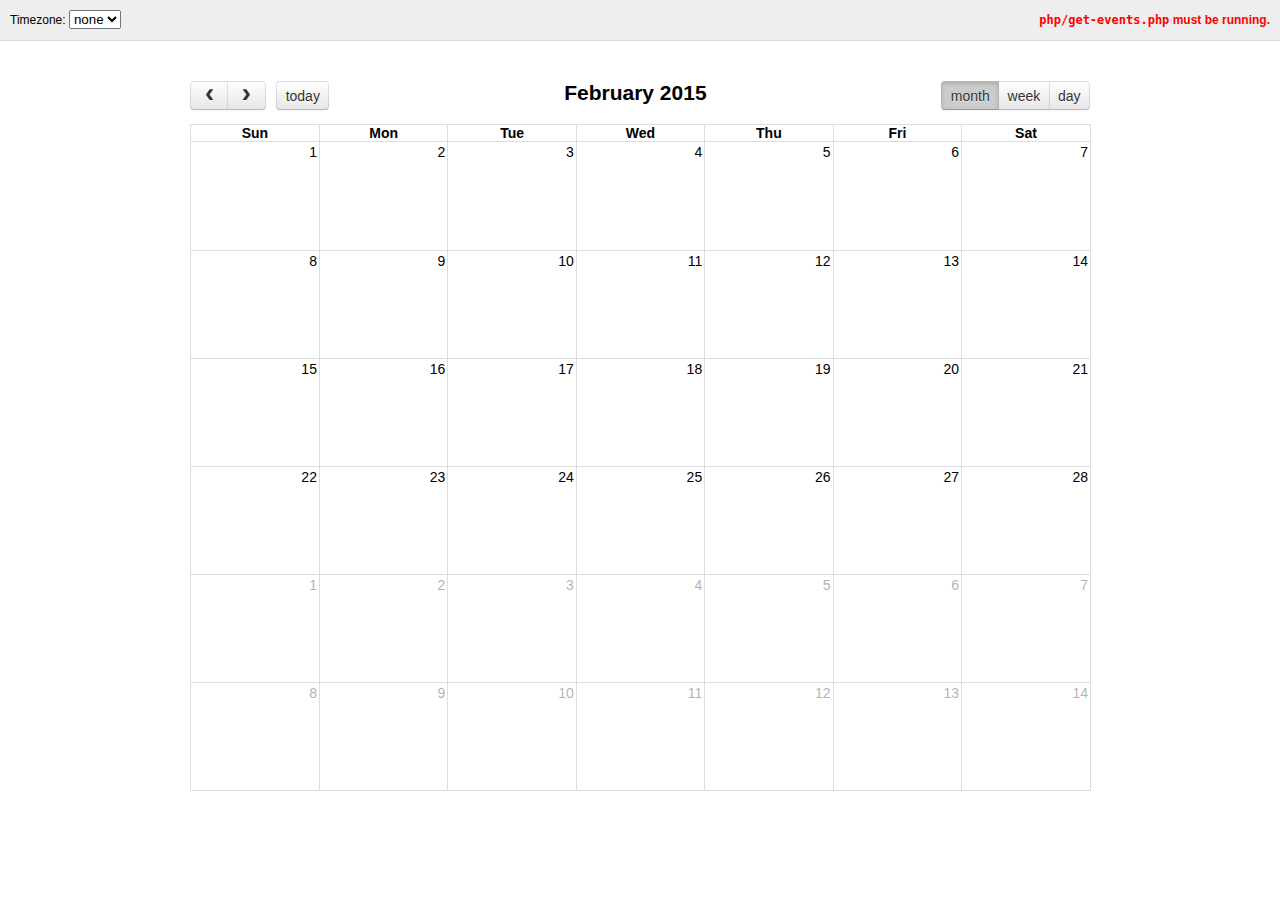
<file: assets/global/plugins/fullcalendar/demos/timezones.html>
<!DOCTYPE html>
<html>

    <head>
        <meta charset='utf-8' />
        <link href='../fullcalendar.css' rel='stylesheet' />
        <link href='../fullcalendar.print.css' rel='stylesheet' media='print' />
        <script src='../lib/moment.min.js'></script>
        <script src='../lib/jquery.min.js'></script>
        <script src='../fullcalendar.min.js'></script>
        <script>
            $(document).ready(function()
            {
                var currentTimezone = false;
                // load the list of available timezones
                $.getJSON('php/get-timezones.php', function(timezones)
                {
                    $.each(timezones, function(i, timezone)
                    {
                        if (timezone != 'UTC')
                        { // UTC is already in the list
                            $('#timezone-selector').append($("<option/>").text(timezone).attr('value', timezone));
                        }
                    });
                });
                // when the timezone selector changes, rerender the calendar
                $('#timezone-selector').on('change', function()
                {
                    currentTimezone = this.value || false;
                    $('#calendar').fullCalendar('destroy');
                    renderCalendar();
                });

                function renderCalendar()
                {
                    $('#calendar').fullCalendar(
                    {
                        header:
                        {
                            left: 'prev,next today',
                            center: 'title',
                            right: 'month,agendaWeek,agendaDay'
                        },
                        defaultDate: '2015-02-12',
                        timezone: currentTimezone,
                        editable: true,
                        eventLimit: true, // allow "more" link when too many events
                        events:
                        {
                            url: 'php/get-events.php',
                            error: function()
                            {
                                $('#script-warning').show();
                            }
                        },
                        loading: function(bool)
                        {
                            $('#loading').toggle(bool);
                        },
                        eventRender: function(event, el)
                        {
                            // render the timezone offset below the event title
                            if (event.start.hasZone())
                            {
                                el.find('.fc-title').after($('<div class="tzo"/>').text(event.start.format('Z')));
                            }
                        }
                    });
                }
                renderCalendar();
            });
        </script>
        <style>
            body {
                margin: 0;
                padding: 0;
                font-family: "Lucida Grande", Helvetica, Arial, Verdana, sans-serif;
                font-size: 14px;
            }
            
            #top {
                background: #eee;
                border-bottom: 1px solid #ddd;
                padding: 0 10px;
                line-height: 40px;
                font-size: 12px;
            }
            
            .left {
                float: left
            }
            
            .right {
                float: right
            }
            
            .clear {
                clear: both
            }
            
            #script-warning,
            #loading {
                display: none
            }
            
            #script-warning {
                font-weight: bold;
                color: red
            }
            
            #calendar {
                max-width: 900px;
                margin: 40px auto;
                padding: 0 10px;
            }
            
            .tzo {
                color: #000;
            }
        </style>
    </head>

    <body>
        <div id='top'>
            <div class='left'> Timezone:
                <select id='timezone-selector'>
                    <option value='' selected>none</option>
                    <option value='local'>local</option>
                    <option value='UTC'>UTC</option>
                </select>
            </div>
            <div class='right'>
                <span id='loading'>loading...</span>
                <span id='script-warning'><code>php/get-events.php</code> must be running.</span>
            </div>
            <div class='clear'></div>
        </div>
        <div id='calendar'></div>
    </body>

</html>
</file>
<file: animated_ecg/css/libraries/jke-d3-ecg.css>
.jke-ecgChart-background{fill:#fff;shape-rendering:crispEdges}

.jke-ecgChart-axis-x line,
.jke-ecgChart-axis-x path{
    fill:none;
    shape-rendering:crispEdges;
    stroke:#ddd;
    stroke-width:1px;
    display: none;
}

.jke-ecgChart-axis-y line,
.jke-ecgChart-axis-y path{
    fill:none;
    shape-rendering:crispEdges;
    stroke:#ddd;
    stroke-width:1px;
    display: none;
}

.jke-ecgChart-grid-x line,
.jke-ecgChart-grid-x path{
    fill:none;
    shape-rendering:crispEdges;
    stroke:#ddd;
    stroke-width:1px;
    display: none;
}

.jke-ecgChart-grid-y line,
.jke-ecgChart-grid-y path{
    fill:none;
    shape-rendering:crispEdges;
    stroke:#ddd;
    stroke-width:1px;
    display: none;
}

.jke-ecgChart-line{
    fill:none;
    stroke:#f4771b;
    stroke-width:2px
}

.jke-ecgChart svg {
    float: right;
}
</file>
<file: animated_ecg/css/styles.css>
.jke-ecgChart-background {
  fill: #fff;
  shape-rendering: crispEdges; }

.jke-ecgChart-axis-x line, .jke-ecgChart-axis-x path {
  fill: none;
  shape-rendering: crispEdges;
  stroke: #ddd;
  stroke-width: 1px;
  display: none; }

.jke-ecgChart-axis-y line, .jke-ecgChart-axis-y path {
  fill: none;
  shape-rendering: crispEdges;
  stroke: #ddd;
  stroke-width: 1px;
  display: none; }

.jke-ecgChart-grid-x line, .jke-ecgChart-grid-x path {
  fill: none;
  shape-rendering: crispEdges;
  stroke: #ddd;
  stroke-width: 1px;
  display: none; }

.jke-ecgChart-grid-y line, .jke-ecgChart-grid-y path {
  fill: none;
  shape-rendering: crispEdges;
  stroke: #ddd;
  stroke-width: 1px;
  display: none; }

.jke-ecgChart-line {
  fill: none;
  stroke: #006f0c;
  stroke-width: 2px; }

/*# sourceMappingURL=styles.css.map */
</file>
<file: assets/global/plugins/fullcalendar/fullcalendar.css>
/*!
 * FullCalendar v2.4.0 Stylesheet
 * Docs & License: http://fullcalendar.io/
 * (c) 2015 Adam Shaw
 */


.fc {
	direction: ltr;
	text-align: left;
}

.fc-rtl {
	text-align: right;
}

body .fc { /* extra precedence to overcome jqui */
	font-size: 1em;
}


/* Colors
--------------------------------------------------------------------------------------------------*/

.fc-unthemed th,
.fc-unthemed td,
.fc-unthemed thead,
.fc-unthemed tbody,
.fc-unthemed .fc-divider,
.fc-unthemed .fc-row,
.fc-unthemed .fc-popover {
	border-color: #ddd;
}

.fc-unthemed .fc-popover {
	background-color: #fff;
}

.fc-unthemed .fc-divider,
.fc-unthemed .fc-popover .fc-header {
	background: #eee;
}

.fc-unthemed .fc-popover .fc-header .fc-close {
	color: #666;
}

.fc-unthemed .fc-today {
	background: #fcf8e3;
}

.fc-highlight { /* when user is selecting cells */
	background: #bce8f1;
	opacity: .3;
	filter: alpha(opacity=30); /* for IE */
}

.fc-bgevent { /* default look for background events */
	background: rgb(143, 223, 130);
	opacity: .3;
	filter: alpha(opacity=30); /* for IE */
}

.fc-nonbusiness { /* default look for non-business-hours areas */
	/* will inherit .fc-bgevent's styles */
	background: #d7d7d7;
}


/* Icons (inline elements with styled text that mock arrow icons)
--------------------------------------------------------------------------------------------------*/

.fc-icon {
	display: inline-block;
	width: 1em;
	height: 1em;
	line-height: 1em;
	font-size: 1em;
	text-align: center;
	overflow: hidden;
	font-family: "Courier New", Courier, monospace;

	/* don't allow browser text-selection */
	-webkit-touch-callout: none;
	-webkit-user-select: none;
	-khtml-user-select: none;
	-moz-user-select: none;
	-ms-user-select: none;
	user-select: none;
	}

/*
Acceptable font-family overrides for individual icons:
	"Arial", sans-serif
	"Times New Roman", serif

NOTE: use percentage font sizes or else old IE chokes
*/

.fc-icon:after {
	position: relative;
	margin: 0 -1em; /* ensures character will be centered, regardless of width */
}

.fc-icon-left-single-arrow:after {
	content: "\02039";
	font-weight: bold;
	font-size: 200%;
	top: -7%;
	left: 3%;
}

.fc-icon-right-single-arrow:after {
	content: "\0203A";
	font-weight: bold;
	font-size: 200%;
	top: -7%;
	left: -3%;
}

.fc-icon-left-double-arrow:after {
	content: "\000AB";
	font-size: 160%;
	top: -7%;
}

.fc-icon-right-double-arrow:after {
	content: "\000BB";
	font-size: 160%;
	top: -7%;
}

.fc-icon-left-triangle:after {
	content: "\25C4";
	font-size: 125%;
	top: 3%;
	left: -2%;
}

.fc-icon-right-triangle:after {
	content: "\25BA";
	font-size: 125%;
	top: 3%;
	left: 2%;
}

.fc-icon-down-triangle:after {
	content: "\25BC";
	font-size: 125%;
	top: 2%;
}

.fc-icon-x:after {
	content: "\000D7";
	font-size: 200%;
	top: 6%;
}


/* Buttons (styled <button> tags, normalized to work cross-browser)
--------------------------------------------------------------------------------------------------*/

.fc button {
	/* force height to include the border and padding */
	-moz-box-sizing: border-box;
	-webkit-box-sizing: border-box;
	box-sizing: border-box;

	/* dimensions */
	margin: 0;
	height: 2.1em;
	padding: 0 .6em;

	/* text & cursor */
	font-size: 1em; /* normalize */
	white-space: nowrap;
	cursor: pointer;
}

/* Firefox has an annoying inner border */
.fc button::-moz-focus-inner { margin: 0; padding: 0; }
	
.fc-state-default { /* non-theme */
	border: 1px solid;
}

.fc-state-default.fc-corner-left { /* non-theme */
	border-top-left-radius: 4px;
	border-bottom-left-radius: 4px;
}

.fc-state-default.fc-corner-right { /* non-theme */
	border-top-right-radius: 4px;
	border-bottom-right-radius: 4px;
}

/* icons in buttons */

.fc button .fc-icon { /* non-theme */
	position: relative;
	top: -0.05em; /* seems to be a good adjustment across browsers */
	margin: 0 .2em;
	vertical-align: middle;
}
	
/*
  button states
  borrowed from twitter bootstrap (http://twitter.github.com/bootstrap/)
*/

.fc-state-default {
	background-color: #f5f5f5;
	background-image: -moz-linear-gradient(top, #ffffff, #e6e6e6);
	background-image: -webkit-gradient(linear, 0 0, 0 100%, from(#ffffff), to(#e6e6e6));
	background-image: -webkit-linear-gradient(top, #ffffff, #e6e6e6);
	background-image: -o-linear-gradient(top, #ffffff, #e6e6e6);
	background-image: linear-gradient(to bottom, #ffffff, #e6e6e6);
	background-repeat: repeat-x;
	border-color: #e6e6e6 #e6e6e6 #bfbfbf;
	border-color: rgba(0, 0, 0, 0.1) rgba(0, 0, 0, 0.1) rgba(0, 0, 0, 0.25);
	color: #333;
	text-shadow: 0 1px 1px rgba(255, 255, 255, 0.75);
	box-shadow: inset 0 1px 0 rgba(255, 255, 255, 0.2), 0 1px 2px rgba(0, 0, 0, 0.05);
}

.fc-state-hover,
.fc-state-down,
.fc-state-active,
.fc-state-disabled {
	color: #333333;
	background-color: #e6e6e6;
}

.fc-state-hover {
	color: #333333;
	text-decoration: none;
	background-position: 0 -15px;
	-webkit-transition: background-position 0.1s linear;
	   -moz-transition: background-position 0.1s linear;
	     -o-transition: background-position 0.1s linear;
	        transition: background-position 0.1s linear;
}

.fc-state-down,
.fc-state-active {
	background-color: #cccccc;
	background-image: none;
	box-shadow: inset 0 2px 4px rgba(0, 0, 0, 0.15), 0 1px 2px rgba(0, 0, 0, 0.05);
}

.fc-state-disabled {
	cursor: default;
	background-image: none;
	opacity: 0.65;
	filter: alpha(opacity=65);
	box-shadow: none;
}


/* Buttons Groups
--------------------------------------------------------------------------------------------------*/

.fc-button-group {
	display: inline-block;
}

/*
every button that is not first in a button group should scootch over one pixel and cover the
previous button's border...
*/

.fc .fc-button-group > * { /* extra precedence b/c buttons have margin set to zero */
	float: left;
	margin: 0 0 0 -1px;
}

.fc .fc-button-group > :first-child { /* same */
	margin-left: 0;
}


/* Popover
--------------------------------------------------------------------------------------------------*/

.fc-popover {
	position: absolute;
	box-shadow: 0 2px 6px rgba(0,0,0,.15);
}

.fc-popover .fc-header { /* TODO: be more consistent with fc-head/fc-body */
	padding: 2px 4px;
}

.fc-popover .fc-header .fc-title {
	margin: 0 2px;
}

.fc-popover .fc-header .fc-close {
	cursor: pointer;
}

.fc-ltr .fc-popover .fc-header .fc-title,
.fc-rtl .fc-popover .fc-header .fc-close {
	float: left;
}

.fc-rtl .fc-popover .fc-header .fc-title,
.fc-ltr .fc-popover .fc-header .fc-close {
	float: right;
}

/* unthemed */

.fc-unthemed .fc-popover {
	border-width: 1px;
	border-style: solid;
}

.fc-unthemed .fc-popover .fc-header .fc-close {
	font-size: .9em;
	margin-top: 2px;
}

/* jqui themed */

.fc-popover > .ui-widget-header + .ui-widget-content {
	border-top: 0; /* where they meet, let the header have the border */
}


/* Misc Reusable Components
--------------------------------------------------------------------------------------------------*/

.fc-divider {
	border-style: solid;
	border-width: 1px;
}

hr.fc-divider {
	height: 0;
	margin: 0;
	padding: 0 0 2px; /* height is unreliable across browsers, so use padding */
	border-width: 1px 0;
}

.fc-clear {
	clear: both;
}

.fc-bg,
.fc-bgevent-skeleton,
.fc-highlight-skeleton,
.fc-helper-skeleton {
	/* these element should always cling to top-left/right corners */
	position: absolute;
	top: 0;
	left: 0;
	right: 0;
}

.fc-bg {
	bottom: 0; /* strech bg to bottom edge */
}

.fc-bg table {
	height: 100%; /* strech bg to bottom edge */
}


/* Tables
--------------------------------------------------------------------------------------------------*/

.fc table {
	width: 100%;
	table-layout: fixed;
	border-collapse: collapse;
	border-spacing: 0;
	font-size: 1em; /* normalize cross-browser */
}

.fc th {
	text-align: center;
}

.fc th,
.fc td {
	border-style: solid;
	border-width: 1px;
	padding: 0;
	vertical-align: top;
}

.fc td.fc-today {
	border-style: double; /* overcome neighboring borders */
}


/* Fake Table Rows
--------------------------------------------------------------------------------------------------*/

.fc .fc-row { /* extra precedence to overcome themes w/ .ui-widget-content forcing a 1px border */
	/* no visible border by default. but make available if need be (scrollbar width compensation) */
	border-style: solid;
	border-width: 0;
}

.fc-row table {
	/* don't put left/right border on anything within a fake row.
	   the outer tbody will worry about this */
	border-left: 0 hidden transparent;
	border-right: 0 hidden transparent;

	/* no bottom borders on rows */
	border-bottom: 0 hidden transparent; 
}

.fc-row:first-child table {
	border-top: 0 hidden transparent; /* no top border on first row */
}


/* Day Row (used within the header and the DayGrid)
--------------------------------------------------------------------------------------------------*/

.fc-row {
	position: relative;
}

.fc-row .fc-bg {
	z-index: 1;
}

/* highlighting cells & background event skeleton */

.fc-row .fc-bgevent-skeleton,
.fc-row .fc-highlight-skeleton {
	bottom: 0; /* stretch skeleton to bottom of row */
}

.fc-row .fc-bgevent-skeleton table,
.fc-row .fc-highlight-skeleton table {
	height: 100%; /* stretch skeleton to bottom of row */
}

.fc-row .fc-highlight-skeleton td,
.fc-row .fc-bgevent-skeleton td {
	border-color: transparent;
}

.fc-row .fc-bgevent-skeleton {
	z-index: 2;

}

.fc-row .fc-highlight-skeleton {
	z-index: 3;
}

/*
row content (which contains day/week numbers and events) as well as "helper" (which contains
temporary rendered events).
*/

.fc-row .fc-content-skeleton {
	position: relative;
	z-index: 4;
	padding-bottom: 2px; /* matches the space above the events */
}

.fc-row .fc-helper-skeleton {
	z-index: 5;
}

.fc-row .fc-content-skeleton td,
.fc-row .fc-helper-skeleton td {
	/* see-through to the background below */
	background: none; /* in case <td>s are globally styled */
	border-color: transparent;

	/* don't put a border between events and/or the day number */
	border-bottom: 0;
}

.fc-row .fc-content-skeleton tbody td, /* cells with events inside (so NOT the day number cell) */
.fc-row .fc-helper-skeleton tbody td {
	/* don't put a border between event cells */
	border-top: 0;
}


/* Scrolling Container
--------------------------------------------------------------------------------------------------*/

.fc-scroller { /* this class goes on elements for guaranteed vertical scrollbars */
	overflow-y: scroll;
	overflow-x: hidden;
}

.fc-scroller > * { /* we expect an immediate inner element */
	position: relative; /* re-scope all positions */
	width: 100%; /* hack to force re-sizing this inner element when scrollbars appear/disappear */
	overflow: hidden; /* don't let negative margins or absolute positioning create further scroll */
}


/* Global Event Styles
--------------------------------------------------------------------------------------------------*/

.fc-event {
	position: relative; /* for resize handle and other inner positioning */
	display: block; /* make the <a> tag block */
	font-size: .85em;
	line-height: 1.3;
	border-radius: 3px;
	border: 1px solid #3a87ad; /* default BORDER color */
	background-color: #3a87ad; /* default BACKGROUND color */
	font-weight: normal; /* undo jqui's ui-widget-header bold */
}

/* overpower some of bootstrap's and jqui's styles on <a> tags */
.fc-event,
.fc-event:hover,
.ui-widget .fc-event {
	color: #fff; /* default TEXT color */
	text-decoration: none; /* if <a> has an href */
}

.fc-event[href],
.fc-event.fc-draggable {
	cursor: pointer; /* give events with links and draggable events a hand mouse pointer */
}

.fc-not-allowed, /* causes a "warning" cursor. applied on body */
.fc-not-allowed .fc-event { /* to override an event's custom cursor */
	cursor: not-allowed;
}

.fc-event .fc-bg { /* the generic .fc-bg already does position */
	z-index: 1;
	background: #fff;
	opacity: .25;
	filter: alpha(opacity=25); /* for IE */
}

.fc-event .fc-content {
	position: relative;
	z-index: 2;
}

.fc-event .fc-resizer {
	position: absolute;
	z-index: 3;
}


/* Horizontal Events
--------------------------------------------------------------------------------------------------*/

/* events that are continuing to/from another week. kill rounded corners and butt up against edge */

.fc-ltr .fc-h-event.fc-not-start,
.fc-rtl .fc-h-event.fc-not-end {
	margin-left: 0;
	border-left-width: 0;
	padding-left: 1px; /* replace the border with padding */
	border-top-left-radius: 0;
	border-bottom-left-radius: 0;
}

.fc-ltr .fc-h-event.fc-not-end,
.fc-rtl .fc-h-event.fc-not-start {
	margin-right: 0;
	border-right-width: 0;
	padding-right: 1px; /* replace the border with padding */
	border-top-right-radius: 0;
	border-bottom-right-radius: 0;
}

/* resizer */

.fc-h-event .fc-resizer { /* positioned it to overcome the event's borders */
	top: -1px;
	bottom: -1px;
	left: -1px;
	right: -1px;
	width: 5px;
}

/* left resizer  */
.fc-ltr .fc-h-event .fc-start-resizer,
.fc-ltr .fc-h-event .fc-start-resizer:before,
.fc-ltr .fc-h-event .fc-start-resizer:after,
.fc-rtl .fc-h-event .fc-end-resizer,
.fc-rtl .fc-h-event .fc-end-resizer:before,
.fc-rtl .fc-h-event .fc-end-resizer:after {
	right: auto; /* ignore the right and only use the left */
	cursor: w-resize;
}

/* right resizer */
.fc-ltr .fc-h-event .fc-end-resizer,
.fc-ltr .fc-h-event .fc-end-resizer:before,
.fc-ltr .fc-h-event .fc-end-resizer:after,
.fc-rtl .fc-h-event .fc-start-resizer,
.fc-rtl .fc-h-event .fc-start-resizer:before,
.fc-rtl .fc-h-event .fc-start-resizer:after {
	left: auto; /* ignore the left and only use the right */
	cursor: e-resize;
}


/* DayGrid events
----------------------------------------------------------------------------------------------------
We use the full "fc-day-grid-event" class instead of using descendants because the event won't
be a descendant of the grid when it is being dragged.
*/

.fc-day-grid-event {
	margin: 1px 2px 0; /* spacing between events and edges */
	padding: 0 1px;
}


.fc-day-grid-event .fc-content { /* force events to be one-line tall */
	white-space: nowrap;
	overflow: hidden;
}

.fc-day-grid-event .fc-time {
	font-weight: bold;
}

.fc-day-grid-event .fc-resizer { /* enlarge the default hit area */
	left: -3px;
	right: -3px;
	width: 7px;
}


/* Event Limiting
--------------------------------------------------------------------------------------------------*/

/* "more" link that represents hidden events */

a.fc-more {
	margin: 1px 3px;
	font-size: .85em;
	cursor: pointer;
	text-decoration: none;
}

a.fc-more:hover {
	text-decoration: underline;
}

.fc-limited { /* rows and cells that are hidden because of a "more" link */
	display: none;
}

/* popover that appears when "more" link is clicked */

.fc-day-grid .fc-row {
	z-index: 1; /* make the "more" popover one higher than this */
}

.fc-more-popover {
	z-index: 2;
	width: 220px;
}

.fc-more-popover .fc-event-container {
	padding: 10px;
}

/* Toolbar
--------------------------------------------------------------------------------------------------*/

.fc-toolbar {
	text-align: center;
	margin-bottom: 1em;
}

.fc-toolbar .fc-left {
	float: left;
}

.fc-toolbar .fc-right {
	float: right;
}

.fc-toolbar .fc-center {
	display: inline-block;
}

/* the things within each left/right/center section */
.fc .fc-toolbar > * > * { /* extra precedence to override button border margins */
	float: left;
	margin-left: .75em;
}

/* the first thing within each left/center/right section */
.fc .fc-toolbar > * > :first-child { /* extra precedence to override button border margins */
	margin-left: 0;
}
	
/* title text */

.fc-toolbar h2 {
	margin: 0;
}

/* button layering (for border precedence) */

.fc-toolbar button {
	position: relative;
}

.fc-toolbar .fc-state-hover,
.fc-toolbar .ui-state-hover {
	z-index: 2;
}
	
.fc-toolbar .fc-state-down {
	z-index: 3;
}

.fc-toolbar .fc-state-active,
.fc-toolbar .ui-state-active {
	z-index: 4;
}

.fc-toolbar button:focus {
	z-index: 5;
}


/* View Structure
--------------------------------------------------------------------------------------------------*/

/* undo twitter bootstrap's box-sizing rules. normalizes positioning techniques */
/* don't do this for the toolbar because we'll want bootstrap to style those buttons as some pt */
.fc-view-container *,
.fc-view-container *:before,
.fc-view-container *:after {
	-webkit-box-sizing: content-box;
	   -moz-box-sizing: content-box;
	        box-sizing: content-box;
}

.fc-view, /* scope positioning and z-index's for everything within the view */
.fc-view > table { /* so dragged elements can be above the view's main element */
	position: relative;
	z-index: 1;
}

/* BasicView
--------------------------------------------------------------------------------------------------*/

/* day row structure */

.fc-basicWeek-view .fc-content-skeleton,
.fc-basicDay-view .fc-content-skeleton {
	/* we are sure there are no day numbers in these views, so... */
	padding-top: 1px; /* add a pixel to make sure there are 2px padding above events */
	padding-bottom: 1em; /* ensure a space at bottom of cell for user selecting/clicking */
}

.fc-basic-view .fc-body .fc-row {
	min-height: 4em; /* ensure that all rows are at least this tall */
}

/* a "rigid" row will take up a constant amount of height because content-skeleton is absolute */

.fc-row.fc-rigid {
	overflow: hidden;
}

.fc-row.fc-rigid .fc-content-skeleton {
	position: absolute;
	top: 0;
	left: 0;
	right: 0;
}

/* week and day number styling */

.fc-basic-view .fc-week-number,
.fc-basic-view .fc-day-number {
	padding: 0 2px;
}

.fc-basic-view td.fc-week-number span,
.fc-basic-view td.fc-day-number {
	padding-top: 2px;
	padding-bottom: 2px;
}

.fc-basic-view .fc-week-number {
	text-align: center;
}

.fc-basic-view .fc-week-number span {
	/* work around the way we do column resizing and ensure a minimum width */
	display: inline-block;
	min-width: 1.25em;
}

.fc-ltr .fc-basic-view .fc-day-number {
	text-align: right;
}

.fc-rtl .fc-basic-view .fc-day-number {
	text-align: left;
}

.fc-day-number.fc-other-month {
	opacity: 0.3;
	filter: alpha(opacity=30); /* for IE */
	/* opacity with small font can sometimes look too faded
	   might want to set the 'color' property instead
	   making day-numbers bold also fixes the problem */
}

/* AgendaView all-day area
--------------------------------------------------------------------------------------------------*/

.fc-agenda-view .fc-day-grid {
	position: relative;
	z-index: 2; /* so the "more.." popover will be over the time grid */
}

.fc-agenda-view .fc-day-grid .fc-row {
	min-height: 3em; /* all-day section will never get shorter than this */
}

.fc-agenda-view .fc-day-grid .fc-row .fc-content-skeleton {
	padding-top: 1px; /* add a pixel to make sure there are 2px padding above events */
	padding-bottom: 1em; /* give space underneath events for clicking/selecting days */
}


/* TimeGrid axis running down the side (for both the all-day area and the slot area)
--------------------------------------------------------------------------------------------------*/

.fc .fc-axis { /* .fc to overcome default cell styles */
	vertical-align: middle;
	padding: 0 4px;
	white-space: nowrap;
}

.fc-ltr .fc-axis {
	text-align: right;
}

.fc-rtl .fc-axis {
	text-align: left;
}

.ui-widget td.fc-axis {
	font-weight: normal; /* overcome jqui theme making it bold */
}


/* TimeGrid Structure
--------------------------------------------------------------------------------------------------*/

.fc-time-grid-container, /* so scroll container's z-index is below all-day */
.fc-time-grid { /* so slats/bg/content/etc positions get scoped within here */
	position: relative;
	z-index: 1;
}

.fc-time-grid {
	min-height: 100%; /* so if height setting is 'auto', .fc-bg stretches to fill height */
}

.fc-time-grid table { /* don't put outer borders on slats/bg/content/etc */
	border: 0 hidden transparent;
}

.fc-time-grid > .fc-bg {
	z-index: 1;
}

.fc-time-grid .fc-slats,
.fc-time-grid > hr { /* the <hr> AgendaView injects when grid is shorter than scroller */
	position: relative;
	z-index: 2;
}

.fc-time-grid .fc-bgevent-skeleton,
.fc-time-grid .fc-content-skeleton {
	position: absolute;
	top: 0;
	left: 0;
	right: 0;
}

.fc-time-grid .fc-bgevent-skeleton {
	z-index: 3;
}

.fc-time-grid .fc-highlight-skeleton {
	z-index: 4;
}

.fc-time-grid .fc-content-skeleton {
	z-index: 5;
}

.fc-time-grid .fc-helper-skeleton {
	z-index: 6;
}


/* TimeGrid Slats (lines that run horizontally)
--------------------------------------------------------------------------------------------------*/

.fc-time-grid .fc-slats td {
	height: 1.5em;
	border-bottom: 0; /* each cell is responsible for its top border */
}

.fc-time-grid .fc-slats .fc-minor td {
	border-top-style: dotted;
}

.fc-time-grid .fc-slats .ui-widget-content { /* for jqui theme */
	background: none; /* see through to fc-bg */
}


/* TimeGrid Highlighting Slots
--------------------------------------------------------------------------------------------------*/

.fc-time-grid .fc-highlight-container { /* a div within a cell within the fc-highlight-skeleton */
	position: relative; /* scopes the left/right of the fc-highlight to be in the column */
}

.fc-time-grid .fc-highlight {
	position: absolute;
	left: 0;
	right: 0;
	/* top and bottom will be in by JS */
}


/* TimeGrid Event Containment
--------------------------------------------------------------------------------------------------*/

.fc-time-grid .fc-event-container, /* a div within a cell within the fc-content-skeleton */
.fc-time-grid .fc-bgevent-container { /* a div within a cell within the fc-bgevent-skeleton */
	position: relative;
}

.fc-ltr .fc-time-grid .fc-event-container { /* space on the sides of events for LTR (default) */
	margin: 0 2.5% 0 2px;
}

.fc-rtl .fc-time-grid .fc-event-container { /* space on the sides of events for RTL */
	margin: 0 2px 0 2.5%;
}

.fc-time-grid .fc-event,
.fc-time-grid .fc-bgevent {
	position: absolute;
	z-index: 1; /* scope inner z-index's */
}

.fc-time-grid .fc-bgevent {
	/* background events always span full width */
	left: 0;
	right: 0;
}


/* Generic Vertical Event
--------------------------------------------------------------------------------------------------*/

.fc-v-event.fc-not-start { /* events that are continuing from another day */
	/* replace space made by the top border with padding */
	border-top-width: 0;
	padding-top: 1px;

	/* remove top rounded corners */
	border-top-left-radius: 0;
	border-top-right-radius: 0;
}

.fc-v-event.fc-not-end {
	/* replace space made by the top border with padding */
	border-bottom-width: 0;
	padding-bottom: 1px;

	/* remove bottom rounded corners */
	border-bottom-left-radius: 0;
	border-bottom-right-radius: 0;
}


/* TimeGrid Event Styling
----------------------------------------------------------------------------------------------------
We use the full "fc-time-grid-event" class instead of using descendants because the event won't
be a descendant of the grid when it is being dragged.
*/

.fc-time-grid-event {
	overflow: hidden; /* don't let the bg flow over rounded corners */
}

.fc-time-grid-event .fc-time,
.fc-time-grid-event .fc-title {
	padding: 0 1px;
}

.fc-time-grid-event .fc-time {
	font-size: .85em;
	white-space: nowrap;
}

/* short mode, where time and title are on the same line */

.fc-time-grid-event.fc-short .fc-content {
	/* don't wrap to second line (now that contents will be inline) */
	white-space: nowrap;
}

.fc-time-grid-event.fc-short .fc-time,
.fc-time-grid-event.fc-short .fc-title {
	/* put the time and title on the same line */
	display: inline-block;
	vertical-align: top;
}

.fc-time-grid-event.fc-short .fc-time span {
	display: none; /* don't display the full time text... */
}

.fc-time-grid-event.fc-short .fc-time:before {
	content: attr(data-start); /* ...instead, display only the start time */
}

.fc-time-grid-event.fc-short .fc-time:after {
	content: "\000A0-\000A0"; /* seperate with a dash, wrapped in nbsp's */
}

.fc-time-grid-event.fc-short .fc-title {
	font-size: .85em; /* make the title text the same size as the time */
	padding: 0; /* undo padding from above */
}

/* resizer */

.fc-time-grid-event .fc-resizer {
	left: 0;
	right: 0;
	bottom: 0;
	height: 8px;
	overflow: hidden;
	line-height: 8px;
	font-size: 11px;
	font-family: monospace;
	text-align: center;
	cursor: s-resize;
}

.fc-time-grid-event .fc-resizer:after {
	content: "=";
}
</file>
<file: assets/global/plugins/fullcalendar/fullcalendar.print.css>
/*!
 * FullCalendar v2.4.0 Print Stylesheet
 * Docs & License: http://fullcalendar.io/
 * (c) 2015 Adam Shaw
 */

/*
 * Include this stylesheet on your page to get a more printer-friendly calendar.
 * When including this stylesheet, use the media='print' attribute of the <link> tag.
 * Make sure to include this stylesheet IN ADDITION to the regular fullcalendar.css.
 */

.fc {
	max-width: 100% !important;
}


/* Global Event Restyling
--------------------------------------------------------------------------------------------------*/

.fc-event {
	background: #fff !important;
	color: #000 !important;
	page-break-inside: avoid;
}

.fc-event .fc-resizer {
	display: none;
}


/* Table & Day-Row Restyling
--------------------------------------------------------------------------------------------------*/

th,
td,
hr,
thead,
tbody,
.fc-row {
	border-color: #ccc !important;
	background: #fff !important;
}

/* kill the overlaid, absolutely-positioned common components */
.fc-bg,
.fc-bgevent-skeleton,
.fc-highlight-skeleton,
.fc-helper-skeleton {
	display: none;
}

/* don't force a min-height on rows (for DayGrid) */
.fc tbody .fc-row {
	height: auto !important; /* undo height that JS set in distributeHeight */
	min-height: 0 !important; /* undo the min-height from each view's specific stylesheet */
}

.fc tbody .fc-row .fc-content-skeleton {
	position: static; /* undo .fc-rigid */
	padding-bottom: 0 !important; /* use a more border-friendly method for this... */
}

.fc tbody .fc-row .fc-content-skeleton tbody tr:last-child td { /* only works in newer browsers */
	padding-bottom: 1em; /* ...gives space within the skeleton. also ensures min height in a way */
}

.fc tbody .fc-row .fc-content-skeleton table {
	/* provides a min-height for the row, but only effective for IE, which exaggerates this value,
	   making it look more like 3em. for other browers, it will already be this tall */
	height: 1em;
}


/* Undo month-view event limiting. Display all events and hide the "more" links
--------------------------------------------------------------------------------------------------*/

.fc-more-cell,
.fc-more {
	display: none !important;
}

.fc tr.fc-limited {
	display: table-row !important;
}

.fc td.fc-limited {
	display: table-cell !important;
}

.fc-popover {
	display: none; /* never display the "more.." popover in print mode */
}


/* TimeGrid Restyling
--------------------------------------------------------------------------------------------------*/

/* undo the min-height 100% trick used to fill the container's height */
.fc-time-grid {
	min-height: 0 !important;
}

/* don't display the side axis at all ("all-day" and time cells) */
.fc-agenda-view .fc-axis {
	display: none;
}

/* don't display the horizontal lines */
.fc-slats,
.fc-time-grid hr { /* this hr is used when height is underused and needs to be filled */
	display: none !important; /* important overrides inline declaration */
}

/* let the container that holds the events be naturally positioned and create real height */
.fc-time-grid .fc-content-skeleton {
	position: static;
}

/* in case there are no events, we still want some height */
.fc-time-grid .fc-content-skeleton table {
	height: 4em;
}

/* kill the horizontal spacing made by the event container. event margins will be done below */
.fc-time-grid .fc-event-container {
	margin: 0 !important;
}


/* TimeGrid *Event* Restyling
--------------------------------------------------------------------------------------------------*/

/* naturally position events, vertically stacking them */
.fc-time-grid .fc-event {
	position: static !important;
	margin: 3px 2px !important;
}

/* for events that continue to a future day, give the bottom border back */
.fc-time-grid .fc-event.fc-not-end {
	border-bottom-width: 1px !important;
}

/* indicate the event continues via "..." text */
.fc-time-grid .fc-event.fc-not-end:after {
	content: "...";
}

/* for events that are continuations from previous days, give the top border back */
.fc-time-grid .fc-event.fc-not-start {
	border-top-width: 1px !important;
}

/* indicate the event is a continuation via "..." text */
.fc-time-grid .fc-event.fc-not-start:before {
	content: "...";
}

/* time */

/* undo a previous declaration and let the time text span to a second line */
.fc-time-grid .fc-event .fc-time {
	white-space: normal !important;
}

/* hide the the time that is normally displayed... */
.fc-time-grid .fc-event .fc-time span {
	display: none;
}

/* ...replace it with a more verbose version (includes AM/PM) stored in an html attribute */
.fc-time-grid .fc-event .fc-time:after {
	content: attr(data-full);
}


/* Vertical Scroller & Containers
--------------------------------------------------------------------------------------------------*/

/* kill the scrollbars and allow natural height */
.fc-scroller,
.fc-day-grid-container,    /* these divs might be assigned height, which we need to cleared */
.fc-time-grid-container {  /* */
	overflow: visible !important;
	height: auto !important;
}

/* kill the horizontal border/padding used to compensate for scrollbars */
.fc-row {
	border: 0 !important;
	margin: 0 !important;
}


/* Button Controls
--------------------------------------------------------------------------------------------------*/

.fc-button-group,
.fc button {
	display: none; /* don't display any button-related controls */
}
</file>
